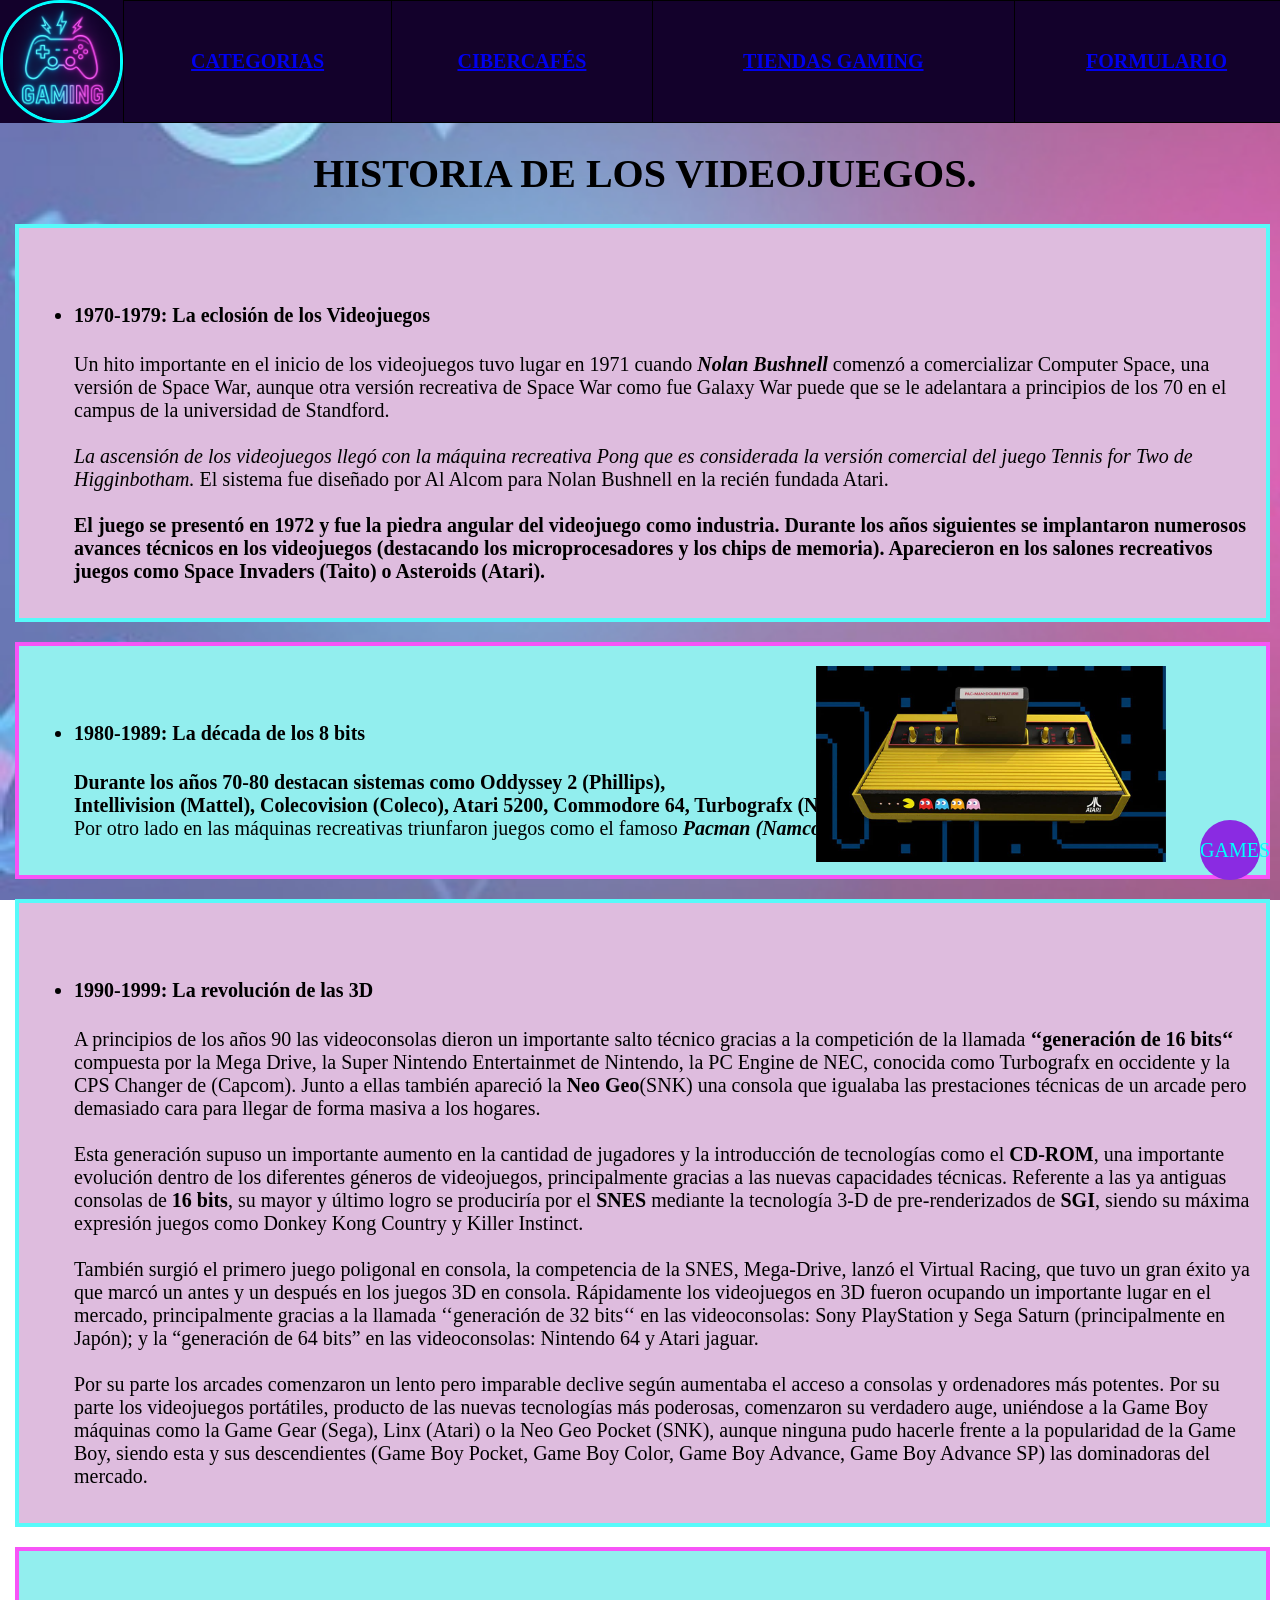
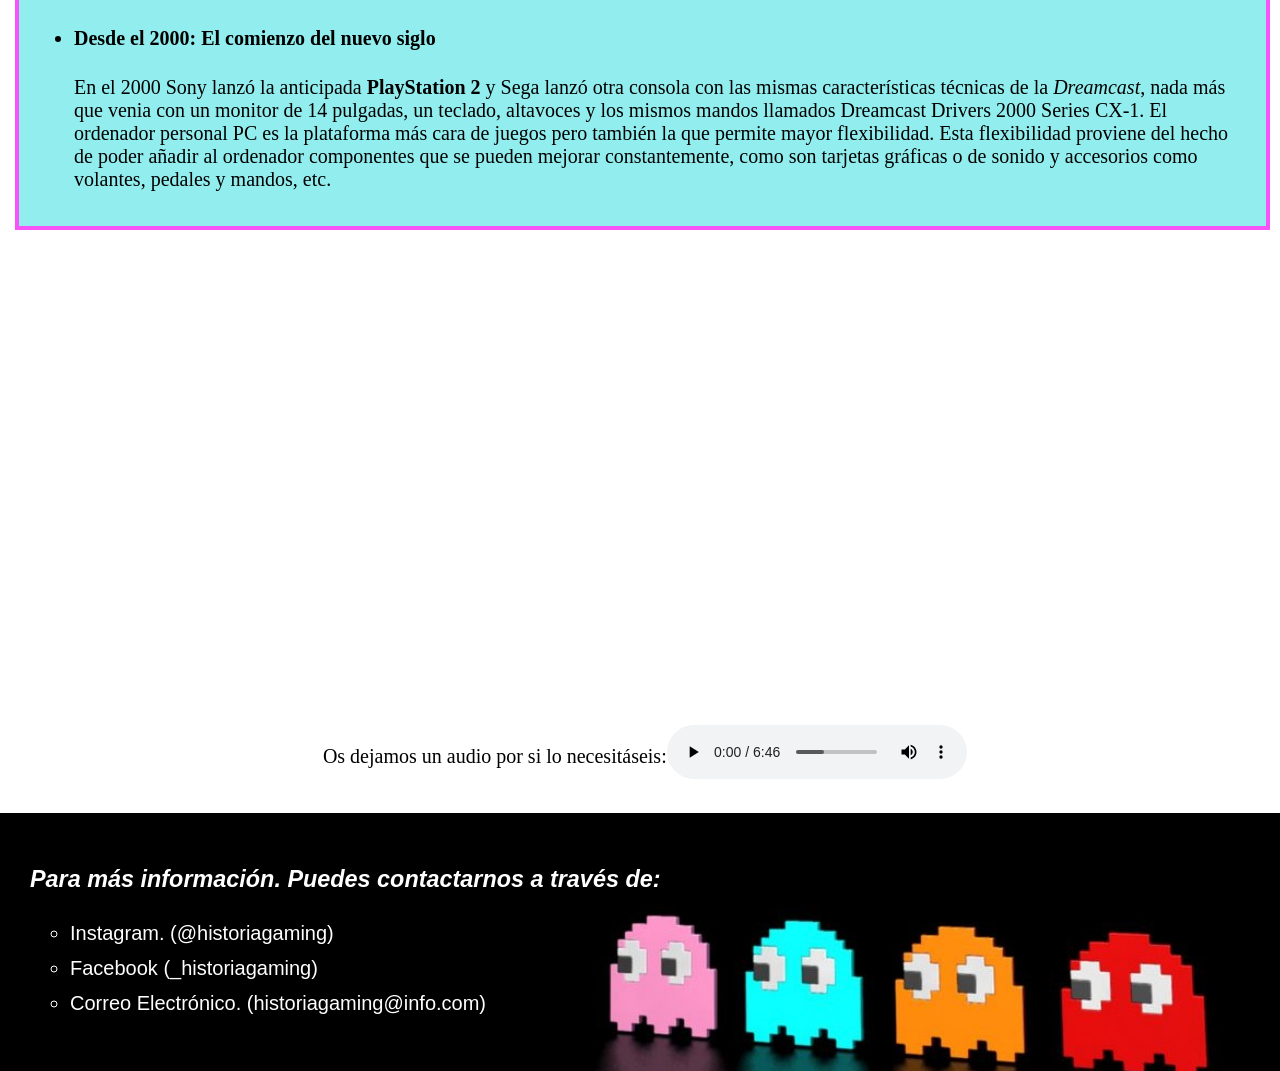
<file: index.html>
<!DOCTYPE html>
<html lang="es">
    <!--Aqui pongo la cabecera de la pagina que se llama videojuegos y le pongo un estilo para los bordes de las tablas las cuales luego en la estructura iremos utilizando de separador y
    que quede bonito-->
    <head>
        <meta charset="UTF-8">
        <meta name="viewport" content="width=device-widt">
        <title>Videojuegos</title>
        <style> table, th, td { /* Define el borde: 1 píxel, sólido,
        color negro */ border: 1px solid black; } table { /* Une los
        bordes de las celdas para un look limpio */ border-collapse:
        collapse; } </style>
        <link rel="stylesheet" href="estilos/estilos.css">
    </head>
    <body>
    <nav class="paginas"><!--Aqui en el nav voy poniendo los enlaces a las diferentes secciones de la pagina con tablas para que quede bonito-->
        <img src="/imagenes/logo.png" width="100" class="logo">
        <table>
        <tr>
            <th colspan="2" rowspan="2"><a href="categorias.html">CATEGORIAS</a><br></th>  
            <th colspan="2" rowspan="2"><a href="ciber.html">CIBERCAFÉS</a></th>
            <th colspan="2" rowspan="2"><a href="tiendasgaming.html">TIENDAS GAMING</a><br></th>  
            <th colspan="2" rowspan="2"><a href="formulario.html">FORMULARIO</a><br></th>  
        </tr>
        </table>
    </nav>

    <header>
        <h1>HISTORIA DE LOS VIDEOJUEGOS.</h1><!--Aqui pongo el titulo de la pagina con un header-->
    </header>

        <!--Y todo esto es un conjunto de texto con muchos separadores (br), sangrias(dd), negritas(b), cursivas(i)-->
    <section>
        <div class="tarjetas">
        <ul>
        <br><li><b>1970-1979: La eclosión de los Videojuegos</b></li>
        </ul>
        <dd><p>Un hito importante en el inicio de los videojuegos tuvo lugar en 1971 cuando <b><i>Nolan Bushnell</i></b> comenzó a comercializar Computer Space, una versión de Space War, aunque otra versión recreativa de Space War como fue Galaxy War puede que se le adelantara a principios de los 70 en el campus de la universidad de Standford.<br><br>
        <i>La ascensión de los videojuegos llegó con la máquina recreativa Pong que es considerada la versión comercial del juego Tennis for Two de Higginbotham.</i> El sistema fue diseñado por Al Alcom para Nolan Bushnell en la recién fundada Atari.<br><br>
        <b>El juego se presentó en 1972 y fue la piedra angular del videojuego como industria. Durante los años siguientes se implantaron numerosos avances técnicos en los videojuegos (destacando los microprocesadores y los chips de memoria). Aparecieron en los salones recreativos juegos como Space Invaders (Taito) o Asteroids (Atari).</b> </p></dd>
        </div>
        <div class="tarjetas">
        <ul>
        <br><li><b>1980-1989: La década de los 8 bits</b></li>
        </ul>
        <dd><p><b>Durante los años 70-80 destacan sistemas como Oddyssey 2 (Phillips),<br> Intellivision (Mattel), Colecovision (Coleco), Atari 5200, Commodore 64, Turbografx (NEC).</b> <br>Por otro lado en las máquinas recreativas triunfaron juegos como el famoso <i><b>Pacman (Namco).</b></i></p>
            <img src="/imagenes/Atari.jpg" width="350" id="imagen2"></dd>
            </div>
        </div>
        <div class="tarjetas">
        <ul><br><li><b>1990-1999: La revolución de las 3D</b></li></ul>
        <dd><p>A principios de los años 90 las videoconsolas dieron un importante salto técnico gracias a la competición de la llamada <b>‘‘generación de 16 bits‘‘</b> compuesta por la Mega Drive, la Super Nintendo Entertainmet de Nintendo, la PC Engine de NEC, conocida como Turbografx en occidente y la CPS Changer de (Capcom).
        Junto a ellas también apareció la <b>Neo Geo</b>(SNK) una consola que igualaba las prestaciones técnicas de un arcade pero demasiado cara para llegar de forma masiva a los hogares.<br><br>
        Esta generación supuso un importante aumento en la cantidad de jugadores y la introducción de tecnologías como el <b>CD-ROM</b>, una importante evolución dentro de los diferentes géneros de videojuegos, principalmente gracias a las nuevas capacidades técnicas.
        Referente a las ya antiguas consolas de <b>16 bits</b>, su mayor y último logro se produciría por el <b>SNES</b> mediante la tecnología 3-D de pre-renderizados de <b>SGI</b>, siendo su máxima expresión juegos como Donkey Kong Country y Killer Instinct.<br><br>
        También surgió el primero juego poligonal en consola, la competencia de la SNES, Mega-Drive, lanzó el Virtual Racing, que tuvo un gran éxito ya que marcó un antes y un después en los juegos 3D en consola.
        Rápidamente los videojuegos en 3D fueron ocupando un importante lugar en el mercado, principalmente gracias a la llamada ‘‘generación de 32 bits‘‘ en las videoconsolas: Sony PlayStation y Sega Saturn (principalmente en Japón); y la “generación de 64 bits” en las videoconsolas: Nintendo 64 y Atari jaguar.<br><br>
        Por su parte los arcades comenzaron un lento pero imparable declive según aumentaba el acceso a consolas y ordenadores más potentes.
        Por su parte los videojuegos portátiles, producto de las nuevas tecnologías más poderosas, comenzaron su verdadero auge, uniéndose a la Game Boy máquinas como la Game Gear (Sega), Linx (Atari) o la Neo Geo Pocket (SNK), aunque ninguna pudo hacerle frente a la popularidad de la Game Boy, siendo esta y sus descendientes (Game Boy Pocket, Game Boy Color, Game Boy Advance, Game Boy Advance SP) las dominadoras del mercado.</p></dd>
        </div>
        <div class="tarjetas">
        <ul><br><li><b>Desde el 2000: El comienzo del nuevo siglo</b></li></ul>
        <dd><p>En el 2000 Sony lanzó la anticipada <b>PlayStation 2</b> y Sega lanzó otra consola con las mismas características técnicas de la <i>Dreamcast</i>, nada más que venia con un monitor de 14 pulgadas, un teclado, altavoces y los mismos mandos llamados Dreamcast Drivers 2000 Series CX-1.
        El ordenador personal PC es la plataforma más cara de juegos pero también la que permite mayor flexibilidad.
        Esta flexibilidad proviene del hecho de poder añadir al ordenador componentes que se pueden mejorar constantemente, como son tarjetas gráficas o de sonido y accesorios como volantes, pedales y mandos, etc.</p></dd>
        </div>
        <!--Aqui pongo un video de enlace externo-->
        <div class="video">
            <iframe width="783" height="440" src="https://www.youtube.com/embed/KRRfb-pSZy8" title="Historia de los Videojuegos (1972-1983) Parte I" frameborder="0" allow="accelerometer; autoplay; clipboard-write; encrypted-media; gyroscope; picture-in-picture; web-share" referrerpolicy="strict-origin-when-cross-origin" allowfullscreen></iframe><br>
        </div>  
        <div class="audio">  
            <p>Os dejamos un audio por si lo necesitáseis: </p>
        <!--Y aqui pongo un audio mp3 para descagar o escuchar con el formato controls para que se pueda reproducir cuando quieras en la pagina dandole clic-->
            <audio src="media/Historia-de-los-Videojuegos-AU.mp3" controls></audio>
        </div>
    </section>
      
    <!--Finalmente pongo un footer con informacion de contacto-->
    <footer>
        <h3><i>Para más información. Puedes contactarnos a través de:</i></h3>
        <ul type="circle">
            <li>Instagram. (@historiagaming)</li>
            <li>Facebook (_historiagaming)</li> 
            <li>Correo Electrónico. (historiagaming@info.com)</li>
        </ul>
    </footer>
    <!--Aqui solo ponemos un boton que se despalza solo con la pagina a la derecha de 'GAMES'-->  
    <div class="boton">GAMES</div>
    </body>
</html>
</file>
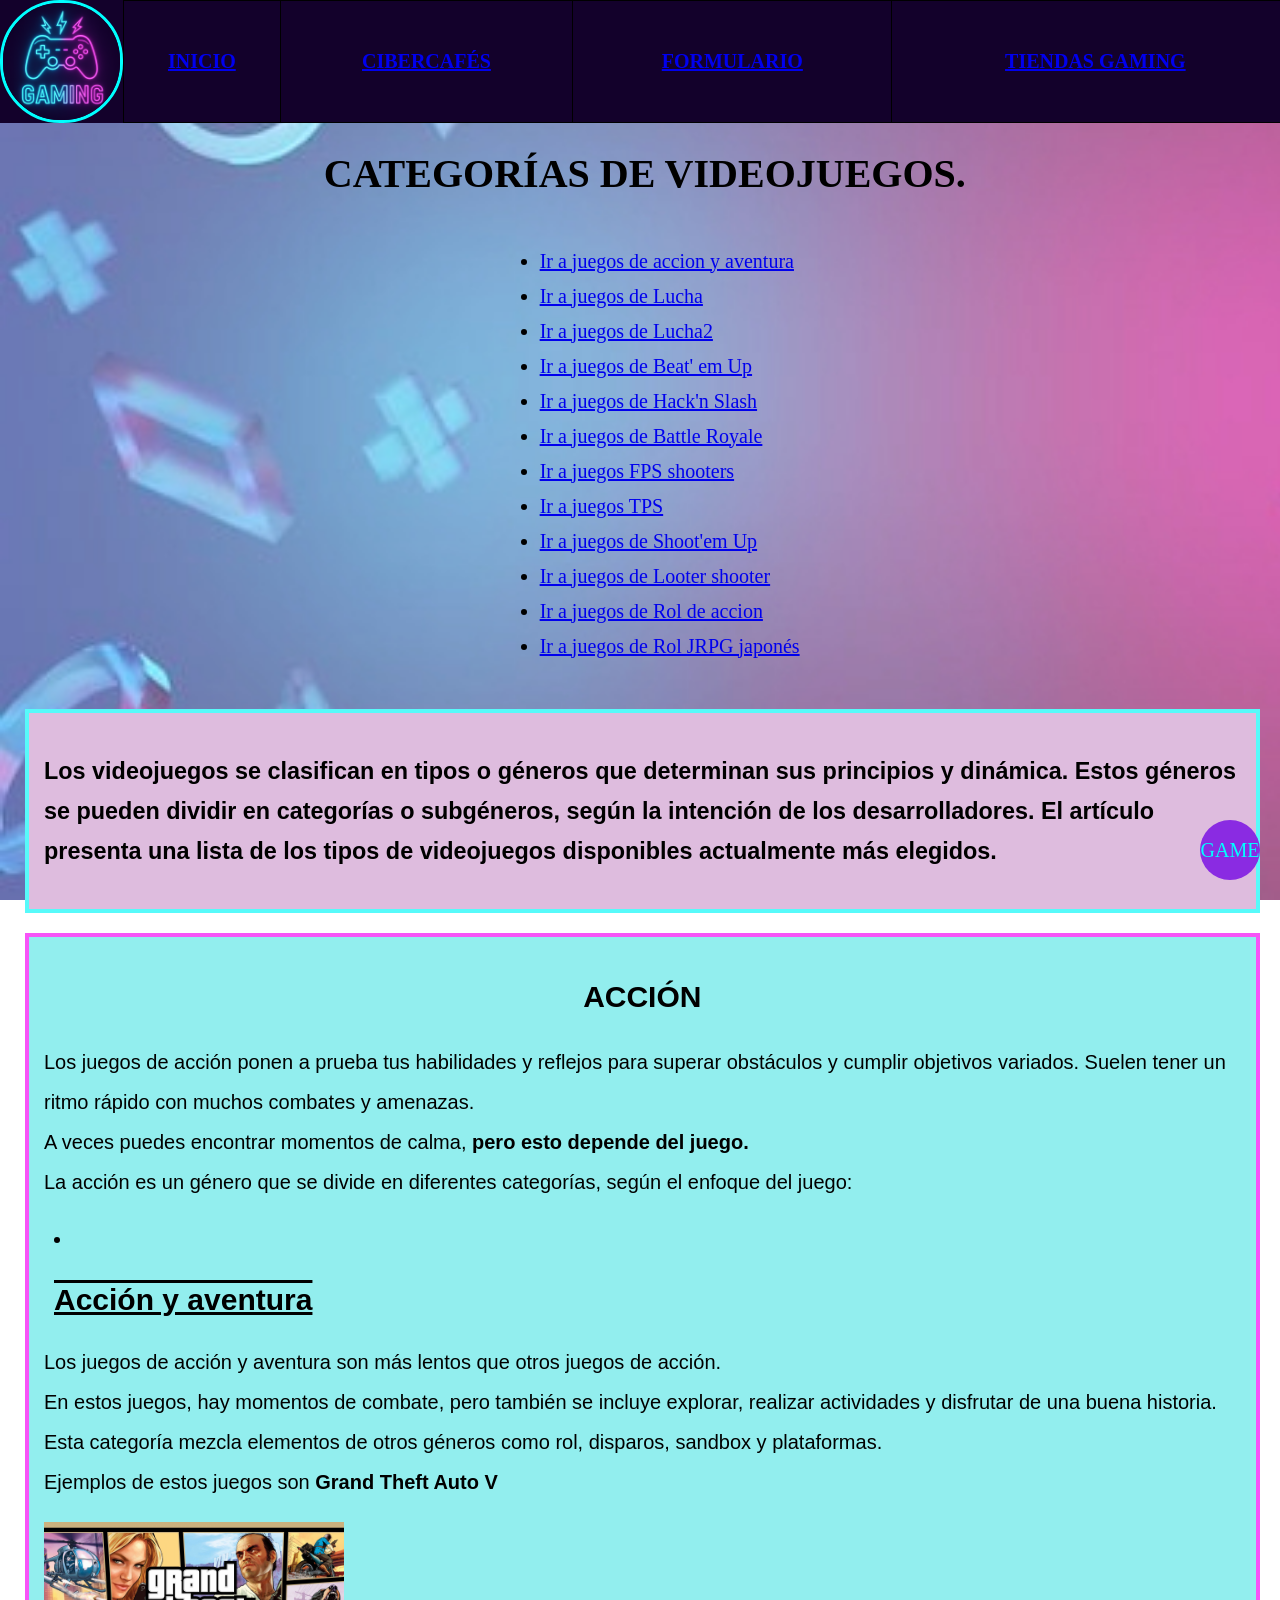
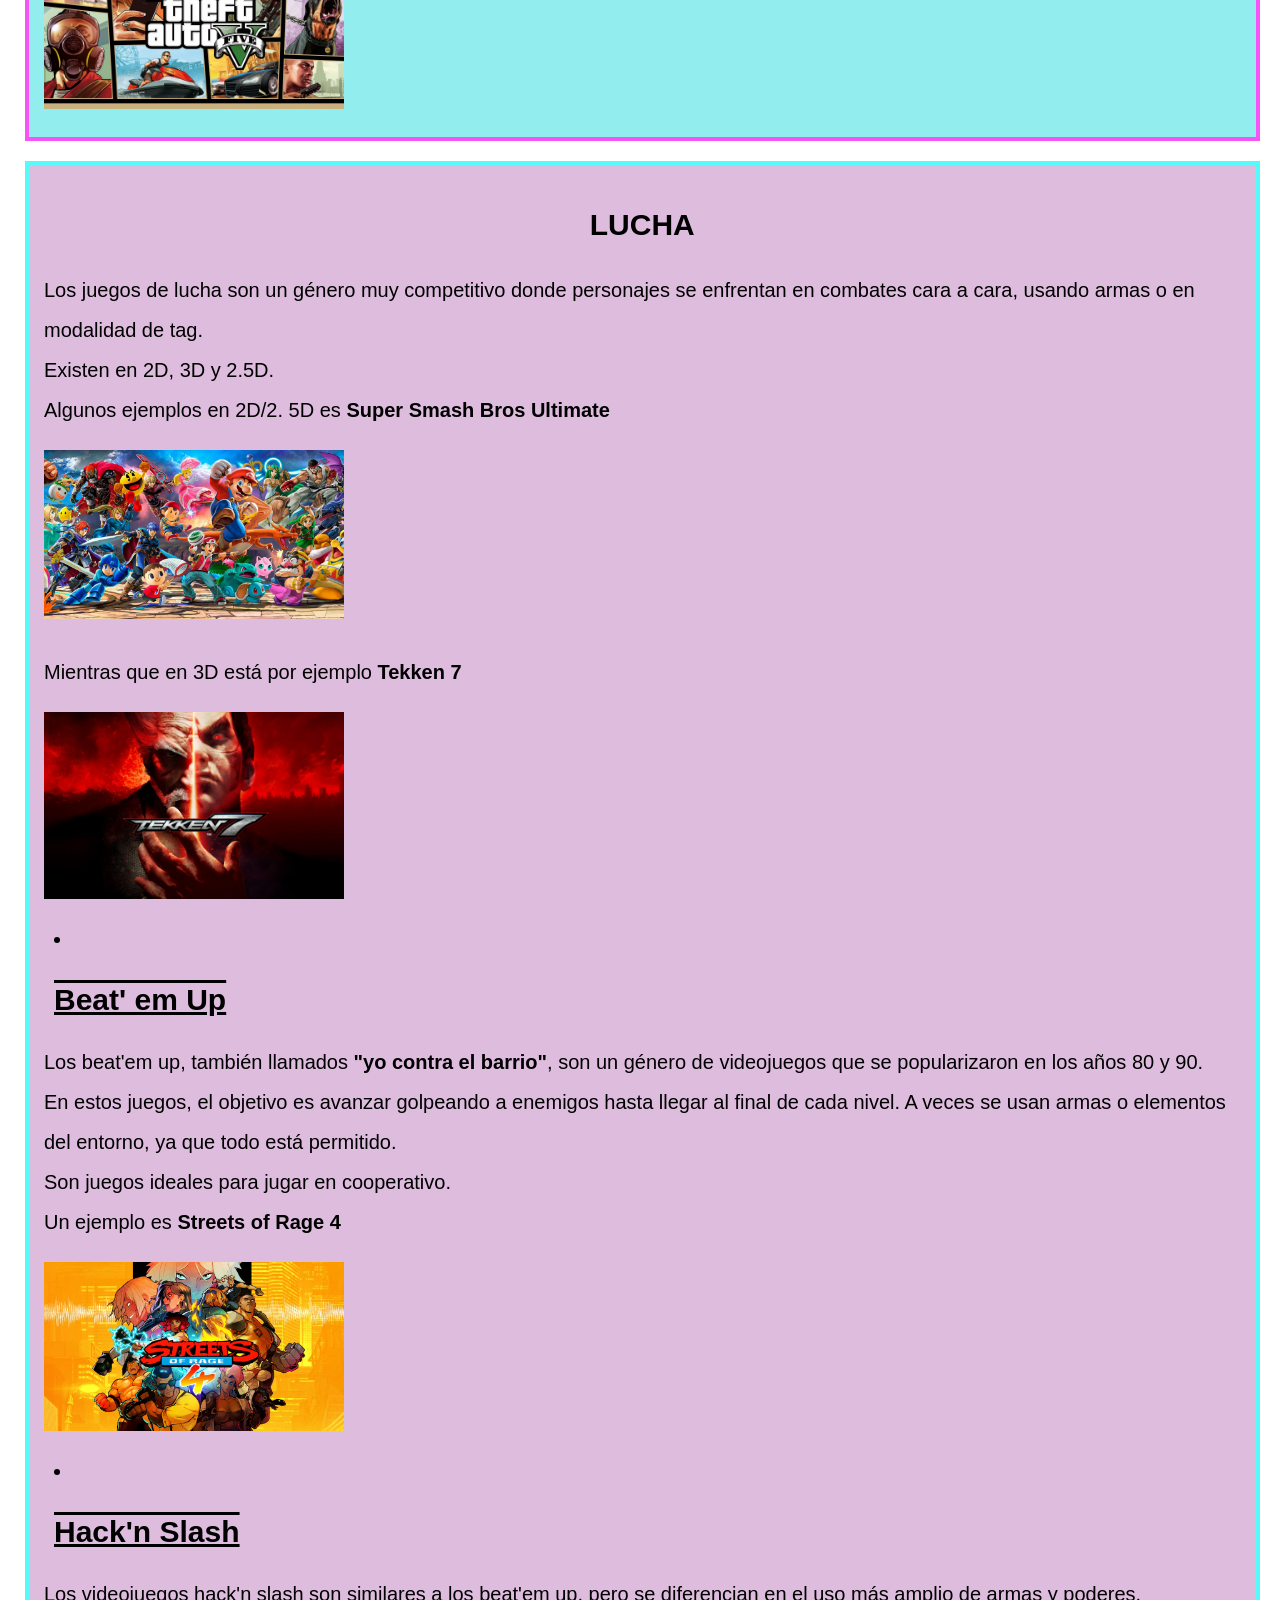
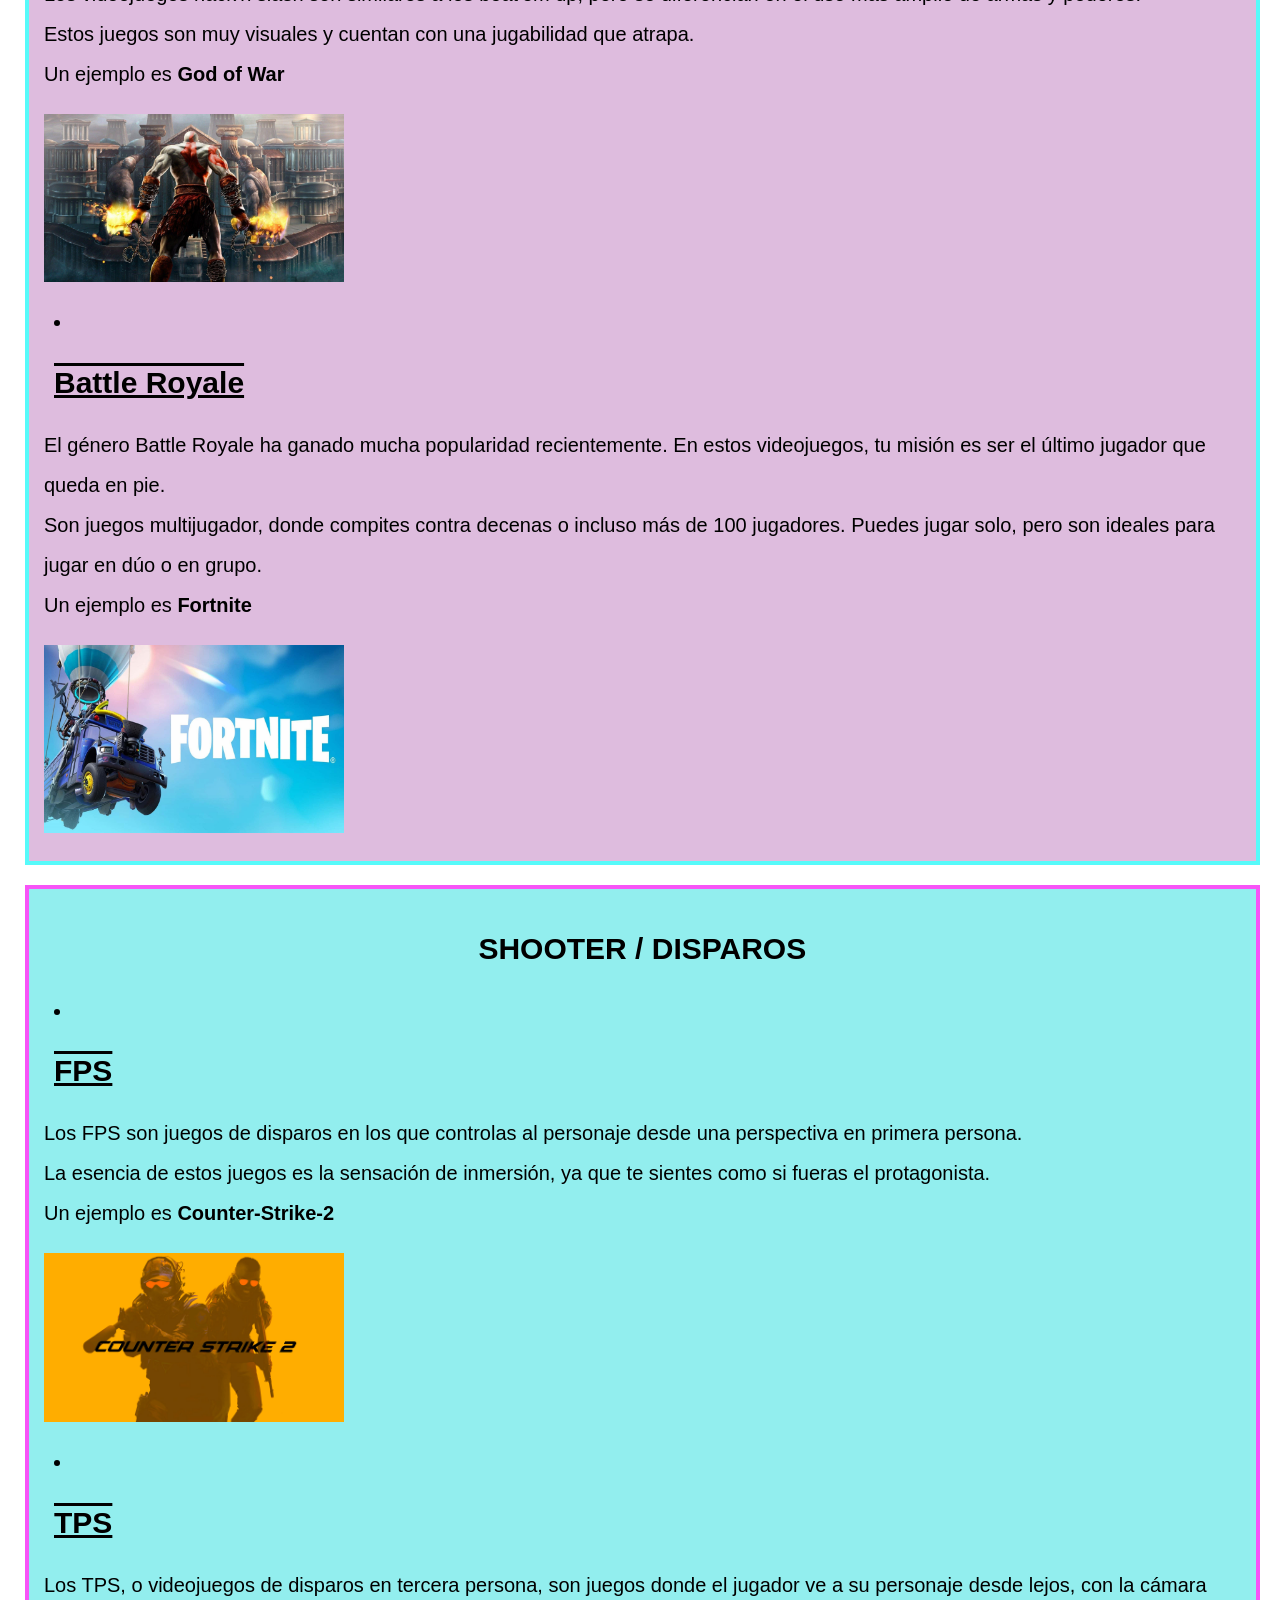
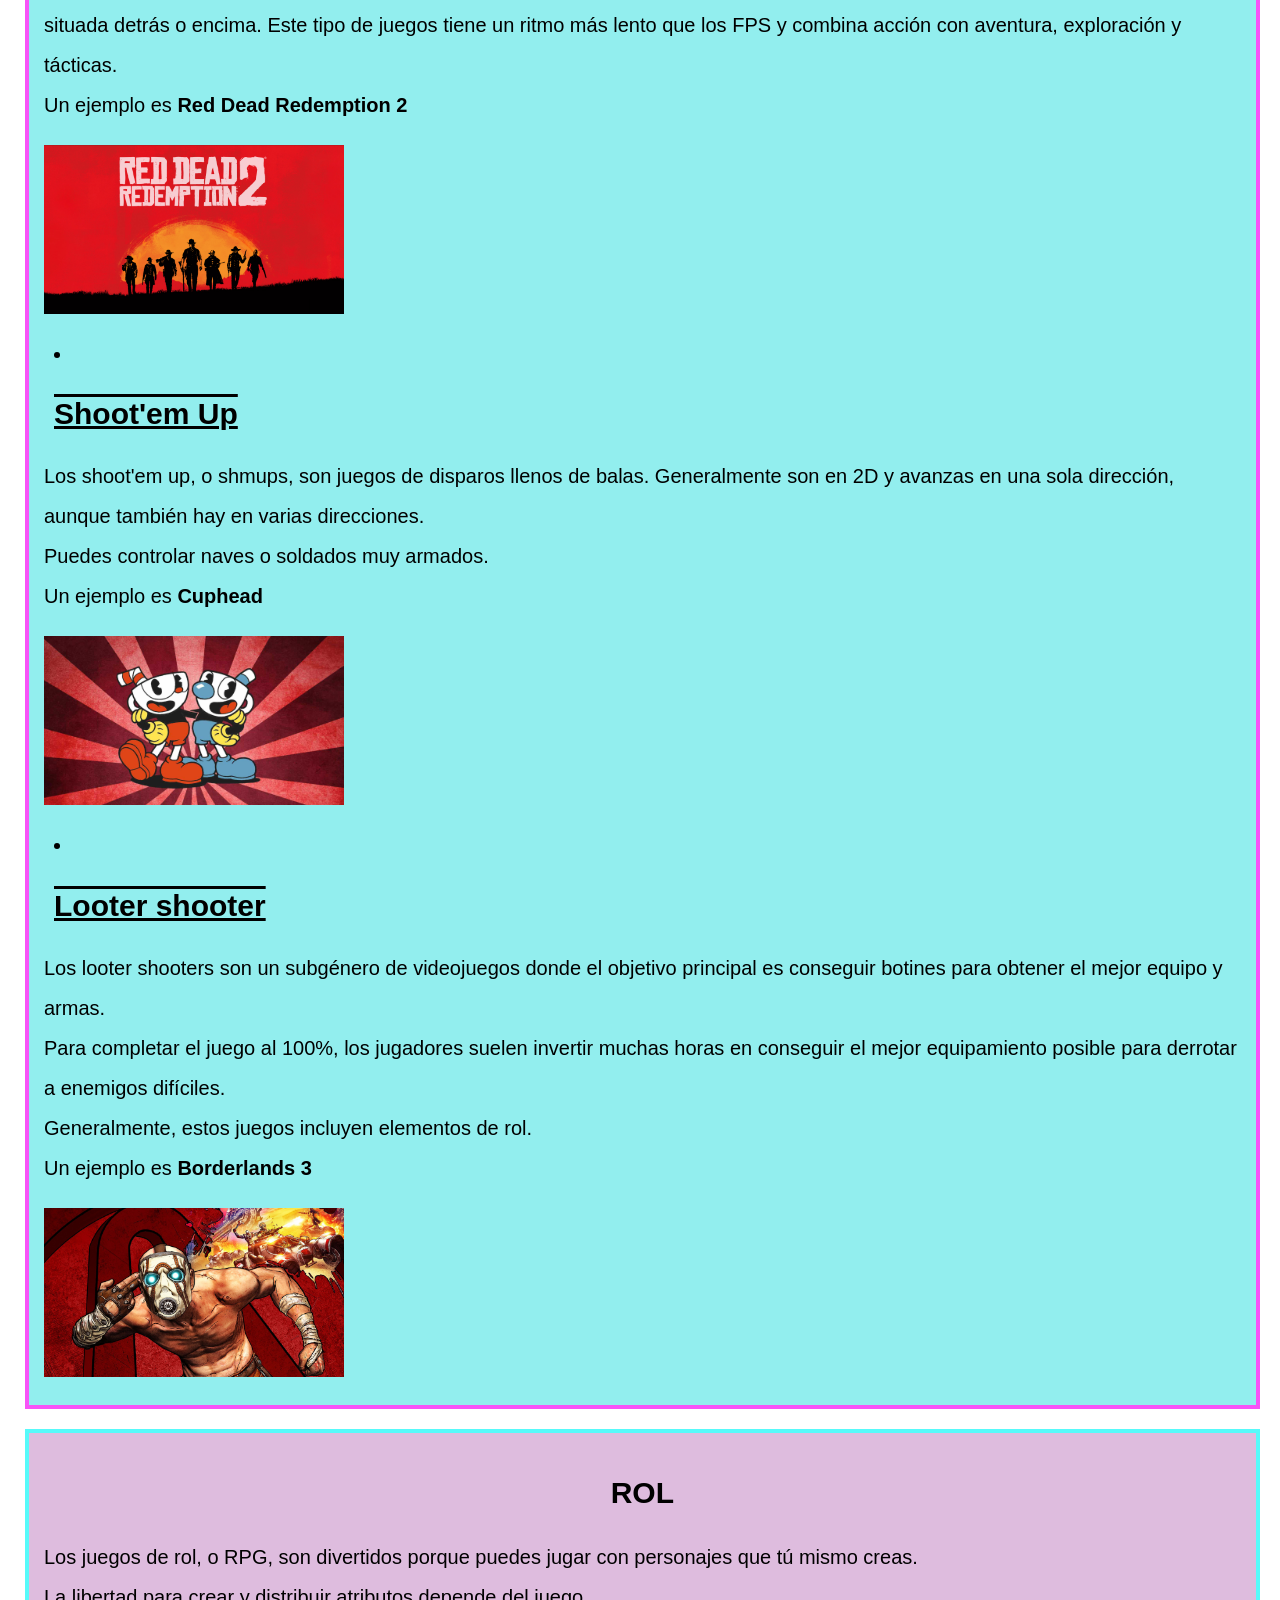
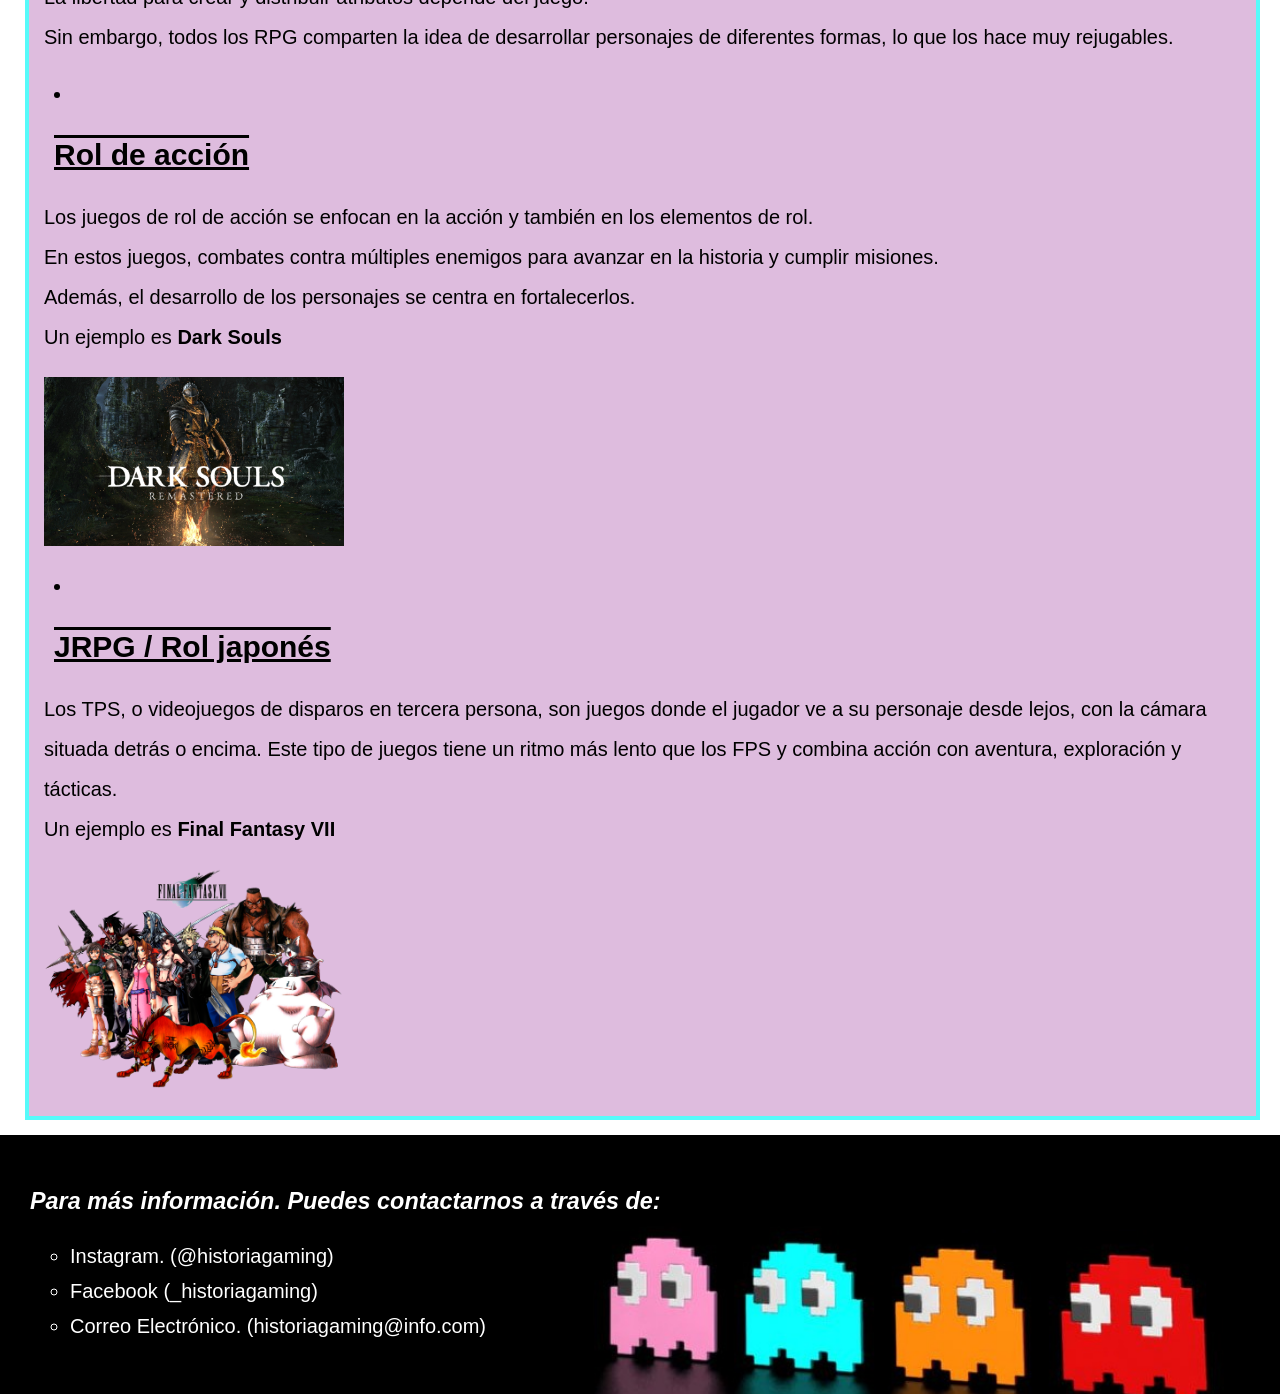
<file: categorias.html>
<!DOCTYPE html>
<html lang="es">
    <head>
        <meta charset="UTF-8">
        <meta name="viewport" content="width=device-widt">
        <title>Categorias de Videojuegos</title>
        <style> table, th, td { /* Define el borde: 1 píxel, sólido,
        color negro */ border: 1px solid black; } table { /* Une los
        bordes de las celdas para un look limpio */ border-collapse:
        collapse; } </style>
        <link rel="stylesheet" href="estilos/estilos.css">
    </head>
    <body>

    <nav class="paginas">
        <img src="/imagenes/logo.png" width="100" alt="logo" class="logo">
        <table><!--Apartir de aqui escribo los enlaces a diferentes sitios de la pagina-->
        <tr>
            <th colspan="2" rowspan="2"><a href="index.html">INICIO</a></th>
            <th colspan="2" rowspan="2"><a href="ciber.html">CIBERCAFÉS</a><br></th> 
            <th colspan="2" rowspan="2"><a href="formulario.html">FORMULARIO</a><br></th>  
            <th colspan="2" rowspan="2"><a href="tiendasgaming.html">TIENDAS GAMING</a><br></th>   
        </tr>
        </table>
    </nav>

    <header>
        <h1>CATEGORÍAS DE VIDEOJUEGOS.</h1>
    </header>
    
    <nav class="mismapagina">
        <ul><!--Todo esto son los tipos de videojuegos que voy a poner con sus diferentes enlaces mediante las imagenes y tambien una seccion para ir directamente-->
            <li><a href="#GTA V">Ir a juegos de accion y aventura</a></li>
            <li><a href="#smash">Ir a juegos de Lucha</a></li>
            <li><a href="#tekken7">Ir a juegos de Lucha2</a></li>
            <li><a href="#street">Ir a juegos de Beat' em Up</a></li>
            <li><a href="#God_of_War">Ir a juegos de Hack'n Slash</a></li>
            <li><a href="#fortnite">Ir a juegos de Battle Royale</a></li>
            <li><a href="#Counter-Strike-2">Ir a juegos FPS shooters</a></li>
            <li><a href="#red_dead_2">Ir a juegos TPS</a></li>
            <li><a href="#cuphead">Ir a juegos de Shoot'em Up</a></li>
            <li><a href="#borderlands_3">Ir a juegos de Looter shooter</a></li>
            <li><a href="#Dark Souls">Ir a juegos de Rol de accion</a></li>
            <li><a href="#Final Fantasy VII">Ir a juegos de Rol JRPG japonés</a></li>
        </ul>
    </nav>
    <section>
        <div class="contenido">
            <div class="tarjetas">
    <!--Apartir de aqui escribo el html con sus titulos, parrafos y enlaces en las imagenes para dichos juego-->          
            <h3>Los videojuegos se clasifican en tipos o géneros que determinan sus principios y dinámica. 
            Estos géneros se pueden dividir en categorías o subgéneros, según la intención de los desarrolladores. 
            El artículo presenta una lista de los tipos de videojuegos disponibles actualmente más elegidos.
            </h3>
            </div>
            <div class="tarjetas">
            <h1 id="titulo">ACCIÓN</h1>
            <p id="GTA V">Los juegos de acción ponen a prueba tus habilidades y reflejos para superar obstáculos y cumplir objetivos variados. 
            Suelen tener un ritmo rápido con muchos combates y amenazas.<br> 
            A veces puedes encontrar momentos de calma,<b> pero esto depende del juego.</b><br>
            La acción es un género que se divide en diferentes categorías, según el enfoque del juego:</p>
            <li id="subgenero"><h2>Acción y aventura</h2></li>
            <p>Los juegos de acción y aventura son más lentos que otros juegos de acción.<br> 
            En estos juegos, hay momentos de combate, pero también se incluye explorar, realizar actividades y disfrutar de una buena historia.<br> 
            Esta categoría mezcla elementos de otros géneros como rol, disparos, sandbox y plataformas.<br> 
            Ejemplos de estos juegos son <b>Grand Theft Auto V</b></p>
            <a href="https://www.rockstargames.com/gta-v"><!-- Aqui es un ejemplo a la imagen de gta5 le añado que pueda ser clikeada para ir a su pagina oficial y asi con todas-->
            <img src="/imagenes/gta5.jpg" width="300">
            </a><br>
            </div>
            <div class="tarjetas">
            <h1 id="titulo">LUCHA</h1>
            <p>Los juegos de lucha son un género muy competitivo donde personajes se enfrentan en combates cara a cara, usando armas o en modalidad de tag.<br> 
            Existen en 2D, 3D y 2.5D.<br> 
            Algunos ejemplos en 2D/2. 5D es <b>Super Smash Bros Ultimate</b><br></p>
            <a href="https://www.smashbros.com/es_ES/" id="smash">
            <img src="/imagenes/smash.jpg" width="300" alt="smash"><br>
            </a>
            <p id="tekken7">Mientras que en 3D está por ejemplo <b>Tekken 7</b></p>
            <a href="https://es.bandainamcoent.eu/tekken/tekken-7">
            <img src="/imagenes/tekken7.jpg" width="300" alt="tekken7"><br>
            </a>
            <li id="subgenero"><h2>Beat' em Up</h2></li>
            <p id="street">Los beat'em up, también llamados <b>"yo contra el barrio"</b>, son un género de videojuegos que se popularizaron en los años 80 y 90.<br> 
            En estos juegos, el objetivo es avanzar golpeando a enemigos hasta llegar al final de cada nivel.
            A veces se usan armas o elementos del entorno, ya que todo está permitido.<br> 
            Son juegos ideales para jugar en cooperativo.<br>
            Un ejemplo es <b>Streets of Rage 4</b></p>
            <a href="https://www.streets4rage.com/">
            <img src="/imagenes/street.jpg" width="300" alt="street"><br>
            </a>
            <li id="subgenero"><h2>Hack'n Slash</h2></li>
            <p id="God_of_War">Los videojuegos hack'n slash son similares a los beat'em up, pero se diferencian en el uso más amplio de armas y poderes.<br> 
            Estos juegos son muy visuales y cuentan con una jugabilidad que atrapa.<br>
            Un ejemplo es <b>God of War</b></p>
            <a href="https://store.steampowered.com/app/1593500/God_of_War/">
            <img src="/imagenes/god.jpg" width="300" alt="God_of_War"><br>
            </a>
            <li id="subgenero"><h2>Battle Royale</h2></li>
            <p id="fortnite">El género Battle Royale ha ganado mucha popularidad recientemente. 
            En estos videojuegos, tu misión es ser el último jugador que queda en pie.<br> 
            Son juegos multijugador, donde compites contra decenas o incluso más de 100 jugadores. 
            Puedes jugar solo, pero son ideales para jugar en dúo o en grupo.<br>
            Un ejemplo es <b>Fortnite</b></p>
            <a href="https://www.fortnite.com/?lang=es-ES">
            <img src="/imagenes/fortnite.jpg" width="300" alt="fortnite"><br>
            </a>
            </div>
            <div class="tarjetas">
            <h1 id="titulo">SHOOTER / DISPAROS</h1>
            <li id="subgenero"><h2>FPS</h2></li>
            <p id="Counter-Strike-2">Los FPS son juegos de disparos en los que controlas al personaje desde una perspectiva en primera persona.<br> 
            La esencia de estos juegos es la sensación de inmersión, ya que te sientes como si fueras el protagonista.<br>
            Un ejemplo es <b>Counter-Strike-2</b></p>
            <a href="https://www.counter-strike.net/home?l=spanish">
            <img src="/imagenes/Counter-Strike-2.jpg" width="300" alt="Counter-Strike-2"><br>
            </a>
            <li id="subgenero"><h2>TPS</h2></li>
            <p id="red_dead_2">Los TPS, o videojuegos de disparos en tercera persona, son juegos donde el jugador ve a su personaje desde lejos, con la cámara situada detrás o encima. 
            Este tipo de juegos tiene un ritmo más lento que los FPS y combina acción con aventura, exploración y tácticas.<br>
            Un ejemplo es <b>Red Dead Redemption 2</b></p>
            <a href="https://www.rockstargames.com/reddeadredemption2/">
            <img src="/imagenes/red_dead_2.jpg" width="300" alt="red_dead_2"><br>
            </a>
            <li id="subgenero"><h2>Shoot'em Up</h2></li>
            <p id="cuphead">Los shoot'em up, o shmups, son juegos de disparos llenos de balas. 
            Generalmente son en 2D y avanzas en una sola dirección, aunque también hay en varias direcciones.<br> 
            Puedes controlar naves o soldados muy armados.<br>
            Un ejemplo es <b>Cuphead</b></p>
            <a href="https://store.steampowered.com/app/268910/Cuphead/">
            <img src="/imagenes/cuphead.jpg" width="300" alt="cuphead"><br>
            </a>
            <li id="subgenero"><h2>Looter shooter</h2></li>
            <p id="Borderlands_3">Los looter shooters son un subgénero de videojuegos donde el objetivo principal es conseguir botines para obtener el mejor equipo y armas.<br> 
            Para completar el juego al 100%, los jugadores suelen invertir muchas horas en conseguir el mejor equipamiento posible para derrotar a enemigos difíciles.<br> 
            Generalmente, estos juegos incluyen elementos de rol.<br>
            Un ejemplo es <b>Borderlands 3</b></p>
            <a href="https://store.steampowered.com/app/397540/Borderlands_3/">
            <img src="/imagenes/borderlands_3.jpg" width="300" alt="borderlands_3"><br>
            </a>
            </div>
            <div class="tarjetas">
            <h1 id="titulo">ROL</h1>
            <p>Los juegos de rol, o RPG, son divertidos porque puedes jugar con personajes que tú mismo creas.<br> 
            La libertad para crear y distribuir atributos depende del juego.<br> 
            Sin embargo, todos los RPG comparten la idea de desarrollar personajes de diferentes formas, lo que los hace muy rejugables.</p>
            <li id="subgenero"><h2>Rol de acción</h2></li>
            <p id="Dark Souls">Los juegos de rol de acción se enfocan en la acción y también en los elementos de rol.<br> 
            En estos juegos, combates contra múltiples enemigos para avanzar en la historia y cumplir misiones.<br> 
            Además, el desarrollo de los personajes se centra en fortalecerlos.<br>
            Un ejemplo es <b>Dark Souls</b></p>
            <a href="https://es.bandainamcoent.eu/dark-souls/dark-souls">
            <img src="/imagenes/dark-souls.jpg" width="300" alt="Dark Souls"><br>
            </a>
            <li id="subgenero"><h2>JRPG / Rol japonés</h2></li>
            <p id="Final Fantasy VII">Los TPS, o videojuegos de disparos en tercera persona, son juegos donde el jugador ve a su personaje desde lejos, con la cámara situada detrás o encima. 
            Este tipo de juegos tiene un ritmo más lento que los FPS y combina acción con aventura, exploración y tácticas.<br>
            Un ejemplo es <b>Final Fantasy VII</b></p>
            <a href="https://ffvii.square-enix-games.com/es">
            <img src="/imagenes/final fantasyy vii.png" width="300" alt="Final Fantasy VII"><br>
            </a>
            </div>
        </div>
    </section>
    <footer><!--Siempre acabamos con un footer-->
        <h3><i>Para más información. Puedes contactarnos a través de:</i></h3>
        <ul type="circle">
            <li>Instagram. (@historiagaming)</li>
            <li>Facebook (_historiagaming)</li> 
            <li>Correo Electrónico. (historiagaming@info.com)</li>
        </ul>
    </footer>
     <div class="boton">GAME</div>
    </body>
</html>
</file>
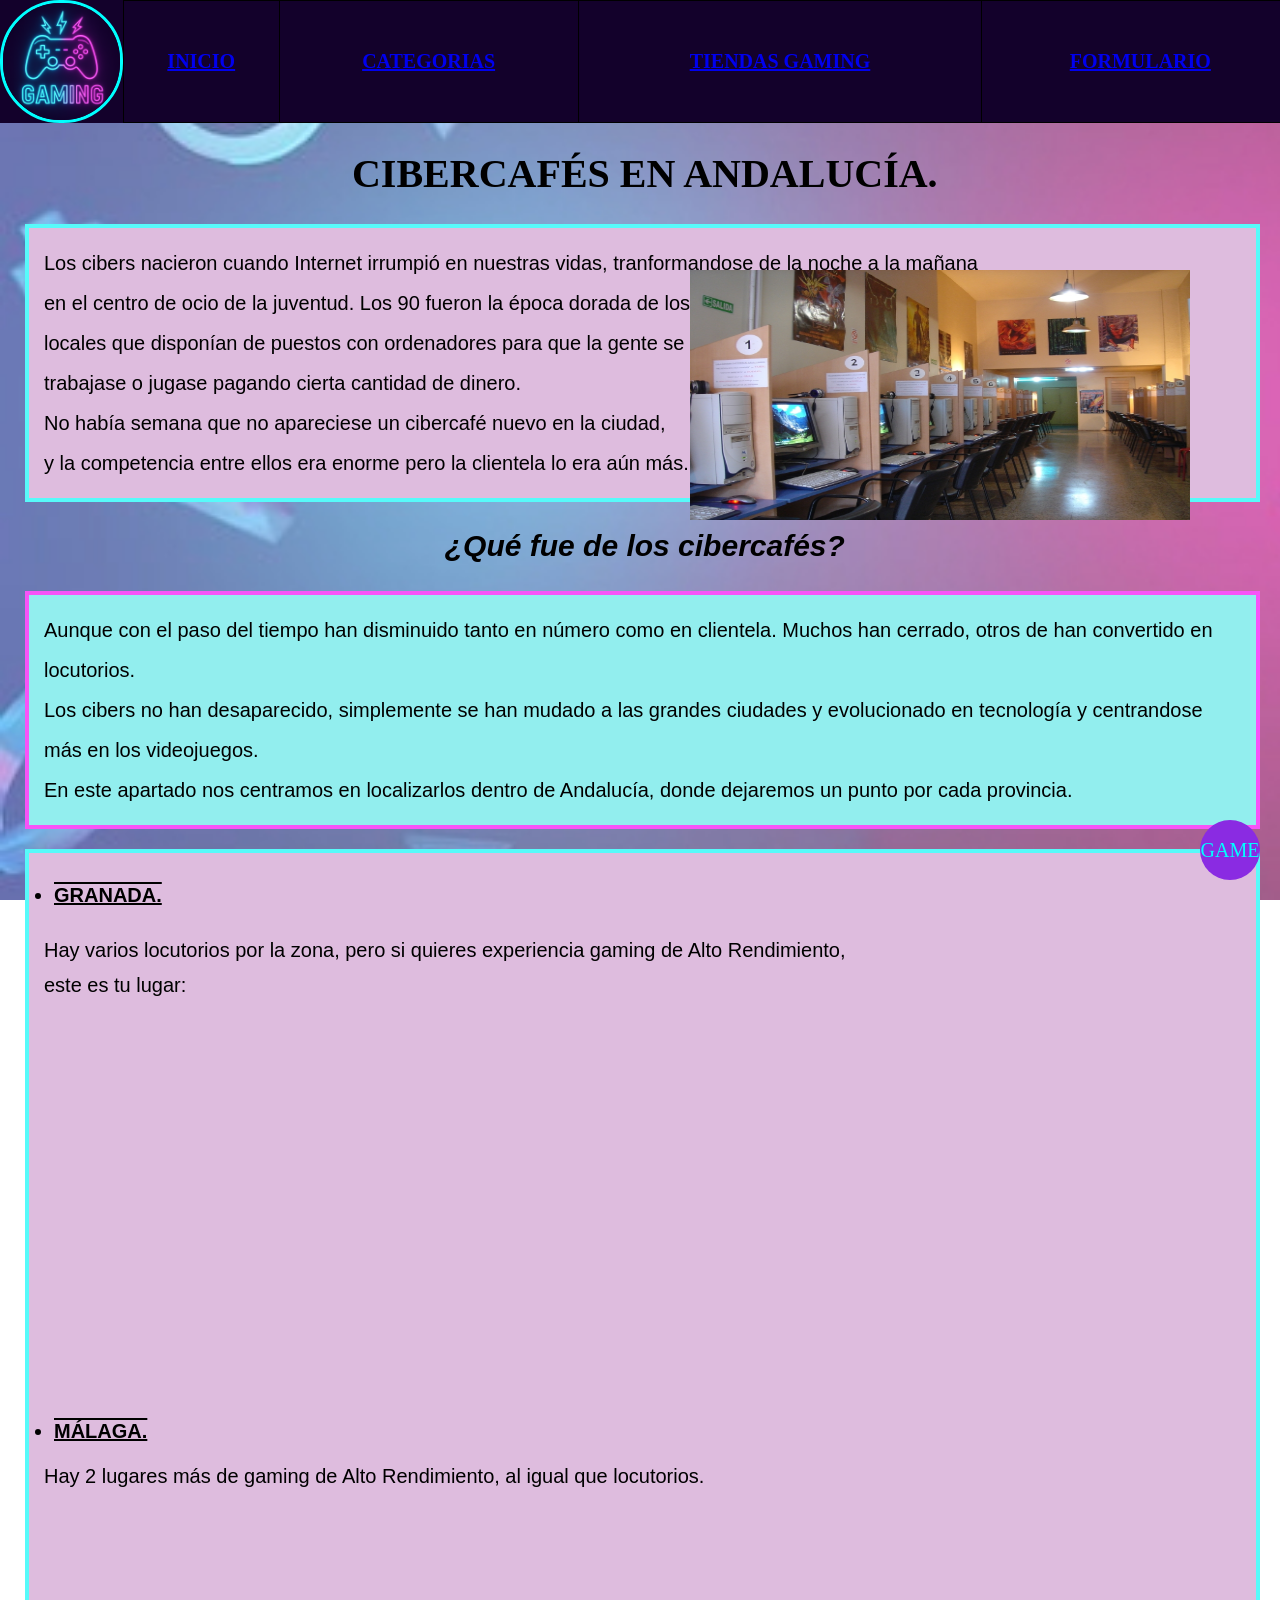
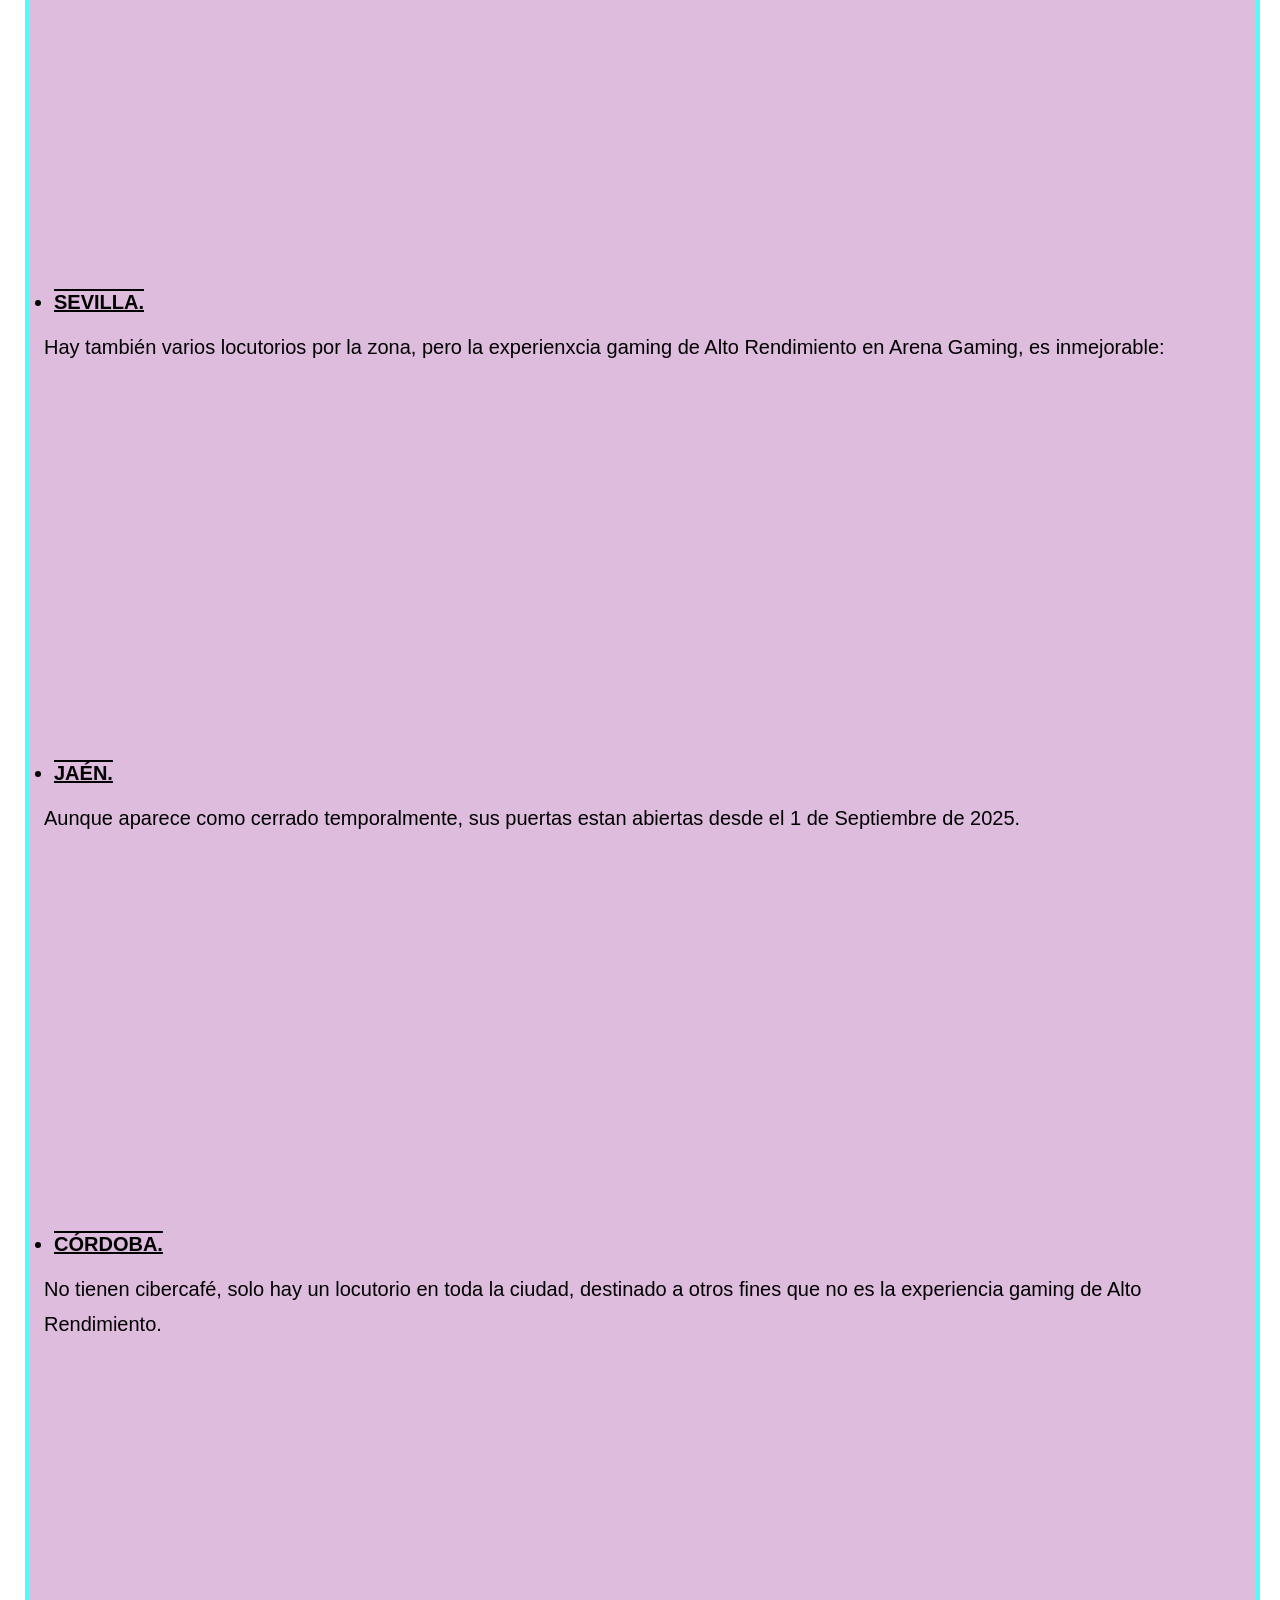
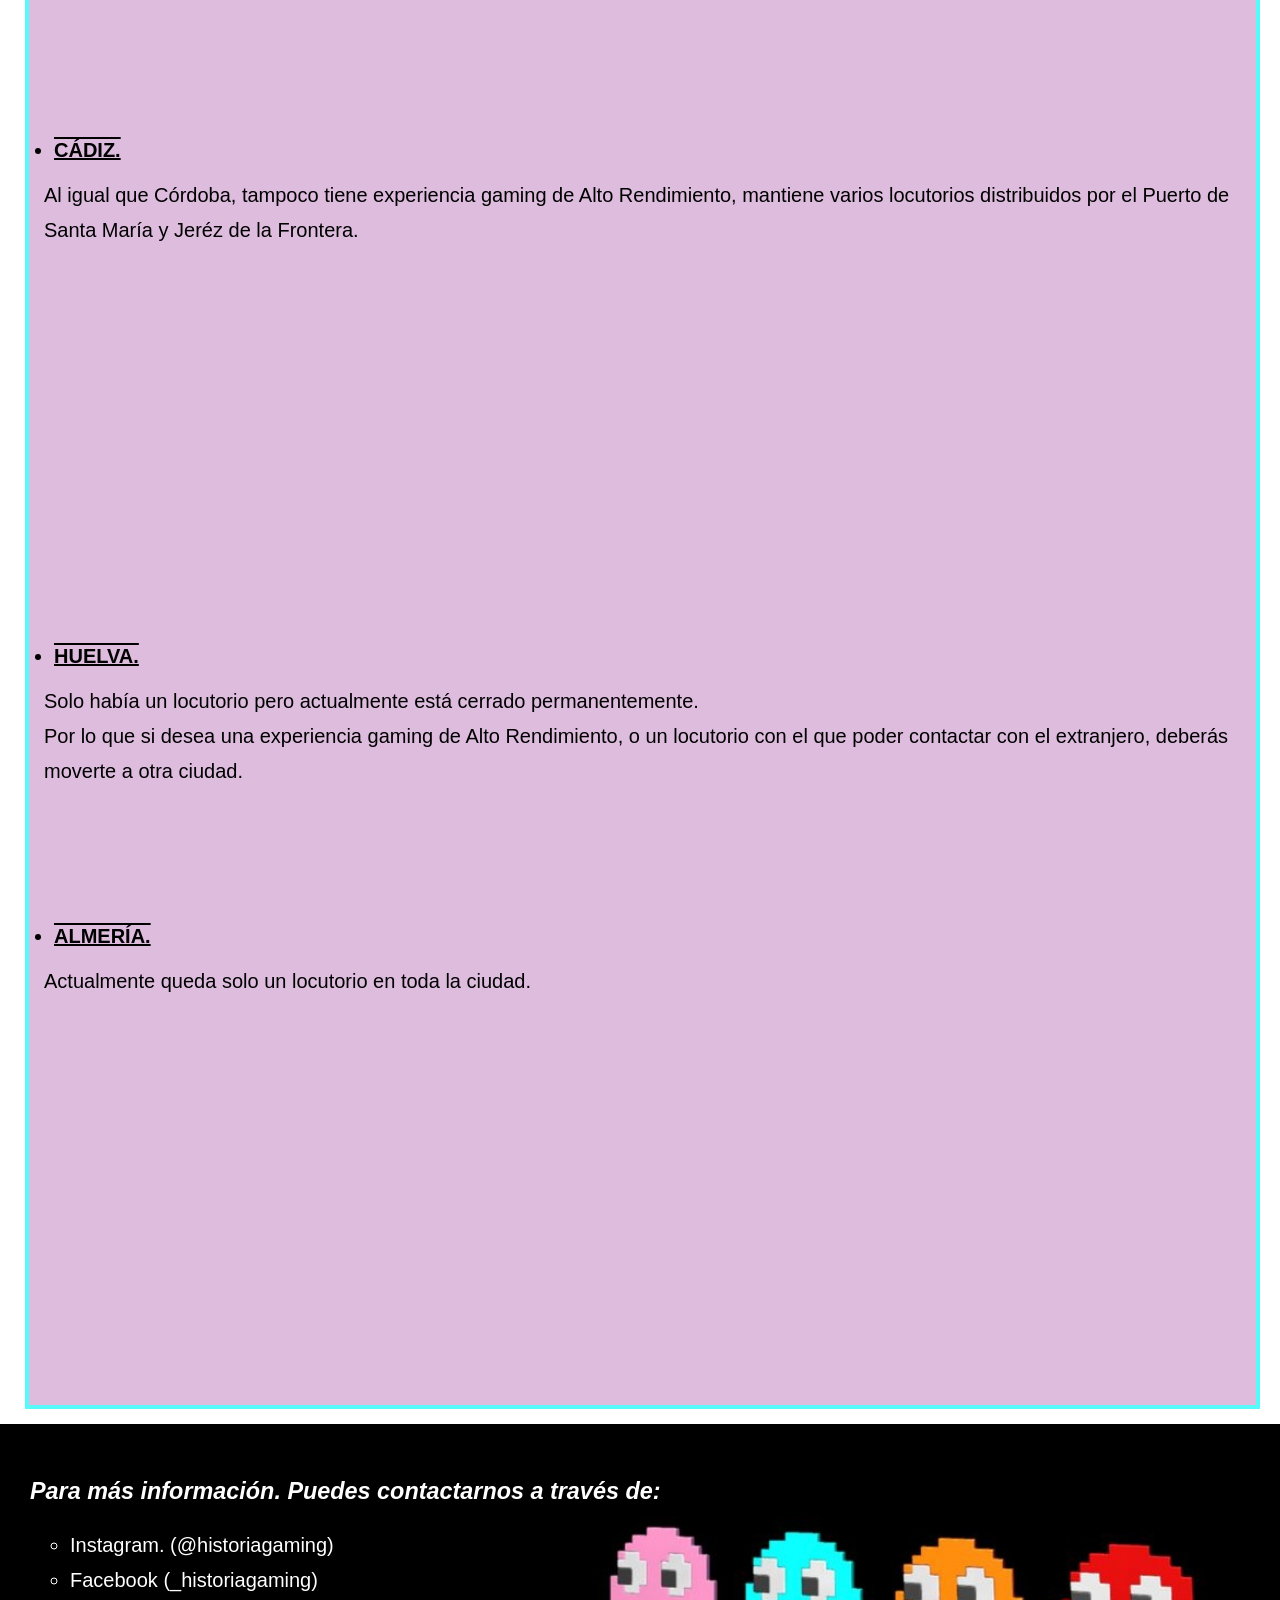
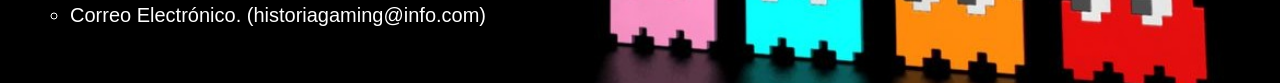
<file: Ciber.html>
<!DOCTYPE html>
<html lang="es">
    <head>
        <meta charset="UTF-8">
        <meta name="viewport" content="width=device-widt">
        <title>Cibercafés Andalucía</title>
        <style> table, th, td { /* Define el borde: 1 píxel, sólido,
        color negro */ border: 1px solid black; } table { /* Une los
        bordes de las celdas para un look limpio */ border-collapse:
        collapse; } </style>
        <link rel="stylesheet" href="estilos/estilos.css">
    </head> 
    <body>
    <nav class="paginas">
        <img src="/imagenes/logo.png" width="100" alt="logo" class="logo">
        <table>
            <tr>
                <th colspan="2" rowspan="2"><a href="index.html">INICIO</a></th>
                <th colspan="2" rowspan="2"><a href="categorias.html">CATEGORIAS</a><br></th> 
                <th colspan="2" rowspan="2"><a href="tiendasgaming.html">TIENDAS GAMING</a><br></th>   
                <th colspan="2" rowspan="2"><a href="formulario.html">FORMULARIO</a><br></th>  
            </tr>
<!--Brevemente explicamos la evolución que ha tenido a lo largo de los años los cibercafés/locutorios/ciber gaming de Alto Rendimiento.
Añadiremos un encabezado pricipal, párrafos, una imagen, un encabezado secundario, negritas y cursivas.-->
        </table>
    </nav>

    <header>
        <title>Videojuegos</title>
        <h1>CIBERCAFÉS EN ANDALUCÍA.</h1>
    </header></dd>
    
    <section>
        <div class="contenido">
        <p class="tarjetas">Los cibers nacieron cuando Internet irrumpió en nuestras vidas, tranformandose de la noche a la mañana <br>
        en el centro de ocio de la juventud. Los 90 fueron la época dorada de los cibercafés,<br>
        locales que disponían de puestos con ordenadores para que la gente se conectase,<br>
        trabajase o jugase pagando cierta cantidad de dinero.<br>
        No había semana que no apareciese un cibercafé nuevo en la ciudad,<br> 
        y la competencia entre ellos era enorme pero la clientela lo era aún más.</p>
        <img src="imagenes/ciber90.jpg" width="500" height="250" alt="Cibercafé de los 90" id="imagen3">
        <h2 id="titulo"><i>¿Qué fue de los cibercafés?</h2></i>
        <p class="tarjetas">Aunque con el paso del tiempo han disminuido tanto en número como en clientela. Muchos han cerrado, otros de han convertido en locutorios.<br>
        Los cibers no han desaparecido, simplemente se han mudado a las grandes ciudades y evolucionado en tecnología y centrandose más en los videojuegos.<br>
        En este apartado nos centramos en localizarlos dentro de Andalucía, donde dejaremos un punto por cada provincia.</p>
<!--Añadiremos las provincias de Andalucía donde puedes encontrar locutorios/cibercafés/ciber gaming de Alto Rendimiento, con una breve información sobre la ciudad.
Usamos un tipo de señalización, en este caso es un cuadradito, negritas, saltos de línea y mapas.-->
        <ul type="square" class="tarjetas">
            <div class="mapas">
            <li id="subgenero"><b>GRANADA.</li></b>
            <p>Hay varios locutorios por la zona, pero si quieres experiencia gaming de Alto Rendimiento,<br> este es tu lugar:<br></p>
            <iframe src="https://www.google.com/maps/embed?pb=!1m18!1m12!1m3!1d3179.132575749852!2d-3.6006620999999996!3d37.1733202!2m3!1f0!2f0!3f0!3m2!1i1024!2i768!4f13.1!3m3!1m2!1s0xd71fcbe0a2e22af%3A0x33bdec6485ad91a!2sArena%20Gaming!5e0!3m2!1ses!2ses!4v1762191501946!5m2!1ses!2ses" width="500" height="250" style="border:0;" allowfullscreen="" loading="lazy" referrerpolicy="no-referrer-when-downgrade"></iframe><br><br><br><br>
            </div>
            <div class="mapas">
            <li id="subgenero"><b>MÁLAGA.</b></li>
            Hay 2 lugares más de gaming de Alto Rendimiento, al igual que locutorios.<br>
            <iframe src="https://www.google.com/maps/embed?pb=!1m18!1m12!1m3!1d102364.8995298307!2d-4.520890241796842!3d36.70086609999999!2m3!1f0!2f0!3f0!3m2!1i1024!2i768!4f13.1!3m3!1m2!1s0xd72f7c1407fbc7d%3A0x984834b394a52646!2sWirtual%20Cyber%20Gaming!5e0!3m2!1ses!2ses!4v1762192003545!5m2!1ses!2ses" width="500" height="250" style="border:0;" allowfullscreen="" loading="lazy" referrerpolicy="no-referrer-when-downgrade"></iframe><br><br><br><br>
            </div>
            <div class="mapas">
            <li id="subgenero"><b>SEVILLA.</b></li>
            Hay también varios locutorios por la zona, pero la experienxcia gaming de Alto Rendimiento en Arena Gaming, es inmejorable:<br>
            <iframe src="https://www.google.com/maps/embed?pb=!1m18!1m12!1m3!1d101443.65152440601!2d-6.035342141796872!3d37.38713359999999!2m3!1f0!2f0!3f0!3m2!1i1024!2i768!4f13.1!3m3!1m2!1s0xd126f2762b453ed%3A0x95cf479be5a1ead0!2sArena%20Gaming%20Sevilla!5e0!3m2!1ses!2ses!4v1762192104610!5m2!1ses!2ses" width="500" height="250" style="border:0;" allowfullscreen="" loading="lazy" referrerpolicy="no-referrer-when-downgrade"></iframe><br><br><br><br>
            </div>
            <div class="mapas">
            <li id="subgenero"><b>JAÉN.</b></li>
            Aunque aparece como cerrado temporalmente, sus puertas estan abiertas desde el 1 de Septiembre de 2025.<br>
            <iframe src="https://www.google.com/maps/embed?pb=!1m18!1m12!1m3!1d12613.187319381781!2d-3.8000868302245925!3d37.7830829!2m3!1f0!2f0!3f0!3m2!1i1024!2i768!4f13.1!3m3!1m2!1s0xd6dd7a08a332977%3A0xf279df39214b5f0a!2sArena%20Gaming%20Ja%C3%A9n!5e0!3m2!1ses!2ses!4v1762192229892!5m2!1ses!2ses" width="500" height="250" style="border:0;" allowfullscreen="" loading="lazy" referrerpolicy="no-referrer-when-downgrade"></iframe><br><br><br><br>
            </div>
            <div class="mapas">       
            <li id="subgenero"><b>CÓRDOBA.</b></li>
             No tienen cibercafé, solo hay un locutorio en toda la ciudad, destinado a otros fines que no es la experiencia gaming de Alto Rendimiento.<br>
             <iframe src="https://www.google.com/maps/embed?pb=!1m18!1m12!1m3!1d50379.81487618615!2d-4.847567081451437!3d37.88979938929727!2m3!1f0!2f0!3f0!3m2!1i1024!2i768!4f13.1!3m3!1m2!1s0xd6cdf65038be197%3A0xff2f8cf15aa7db08!2sLocutorio%20Internet!5e0!3m2!1ses!2ses!4v1762201952716!5m2!1ses!2ses" width="500" height="250" style="border:0;" allowfullscreen="" loading="lazy" referrerpolicy="no-referrer-when-downgrade"></iframe><br><br><br><br>
            </div>
            <div class="mapas">
            <li id="subgenero"><b>CÁDIZ.</b></li>
            Al igual que Córdoba, tampoco tiene experiencia gaming de Alto Rendimiento, mantiene varios locutorios distribuidos por el Puerto de Santa María y Jeréz de la Frontera.<br>
            <iframe src="https://www.google.com/maps/embed?pb=!1m18!1m12!1m3!1d1638385.013419539!2d-8.254684000000019!3d36.67520480000001!2m3!1f0!2f0!3f0!3m2!1i1024!2i768!4f13.1!3m3!1m2!1s0xd0dc684fa421c23%3A0x495f5ed49b1faa96!2sTop%20Net%20Cyber%20Station!5e0!3m2!1ses!2ses!4v1762202716921!5m2!1ses!2ses" width="500" height="250" style="border:0;" allowfullscreen="" loading="lazy" referrerpolicy="no-referrer-when-downgrade"></iframe><br><br><br><br>
            </div>
            <div class="mapas">
            <li id="subgenero"><b>HUELVA.</b></li>
            Solo había un locutorio pero actualmente está cerrado permanentemente. <br>
            Por lo que si desea una experiencia gaming de Alto Rendimiento, o un locutorio con el que poder contactar con el extranjero, deberás moverte a otra ciudad.<br><br><br><br>
            </div>
            <div class="mapas">
            <li id="subgenero"><b>ALMERÍA.</b></li>
            Actualmente queda solo un locutorio en toda la ciudad.<br>
            <iframe src="https://www.google.com/maps/embed?pb=!1m18!1m12!1m3!1d12770.652464506096!2d-2.4627303148250737!3d36.850543476341834!2m3!1f0!2f0!3f0!3m2!1i1024!2i768!4f13.1!3m3!1m2!1s0xd7a9d99e1e336db%3A0xbf950ebea08e2eee!2sCiber-locutorio%20San%20Juan%20Bosco!5e0!3m2!1ses!2ses!4v1762203175088!5m2!1ses!2ses" width="500" height="250" style="border:0;" allowfullscreen="" loading="lazy" referrerpolicy="no-referrer-when-downgrade"></iframe><br><br><br><br>
            </div>
        </div>
        </ul>
<!--Para finalizar, proporcionaremos información de contacto, evidemntemente, falsa.
Incluiremos en este caso, un tercer encabezado, cursiva y un tipo de señalizacion, círculo sin relleno.-->
        </div>
    </section>
    <footer>
        <h3><i>Para más información. Puedes contactarnos a través de:</i></h3>
        <ul type="circle">
            <li>Instagram. (@historiagaming)</li>
            <li>Facebook (_historiagaming)</li> 
            <li>Correo Electrónico. (historiagaming@info.com)</li>
        </ul>
    </footer>
    <div class="boton">GAME</div>   
    </body>
</html>
</file>
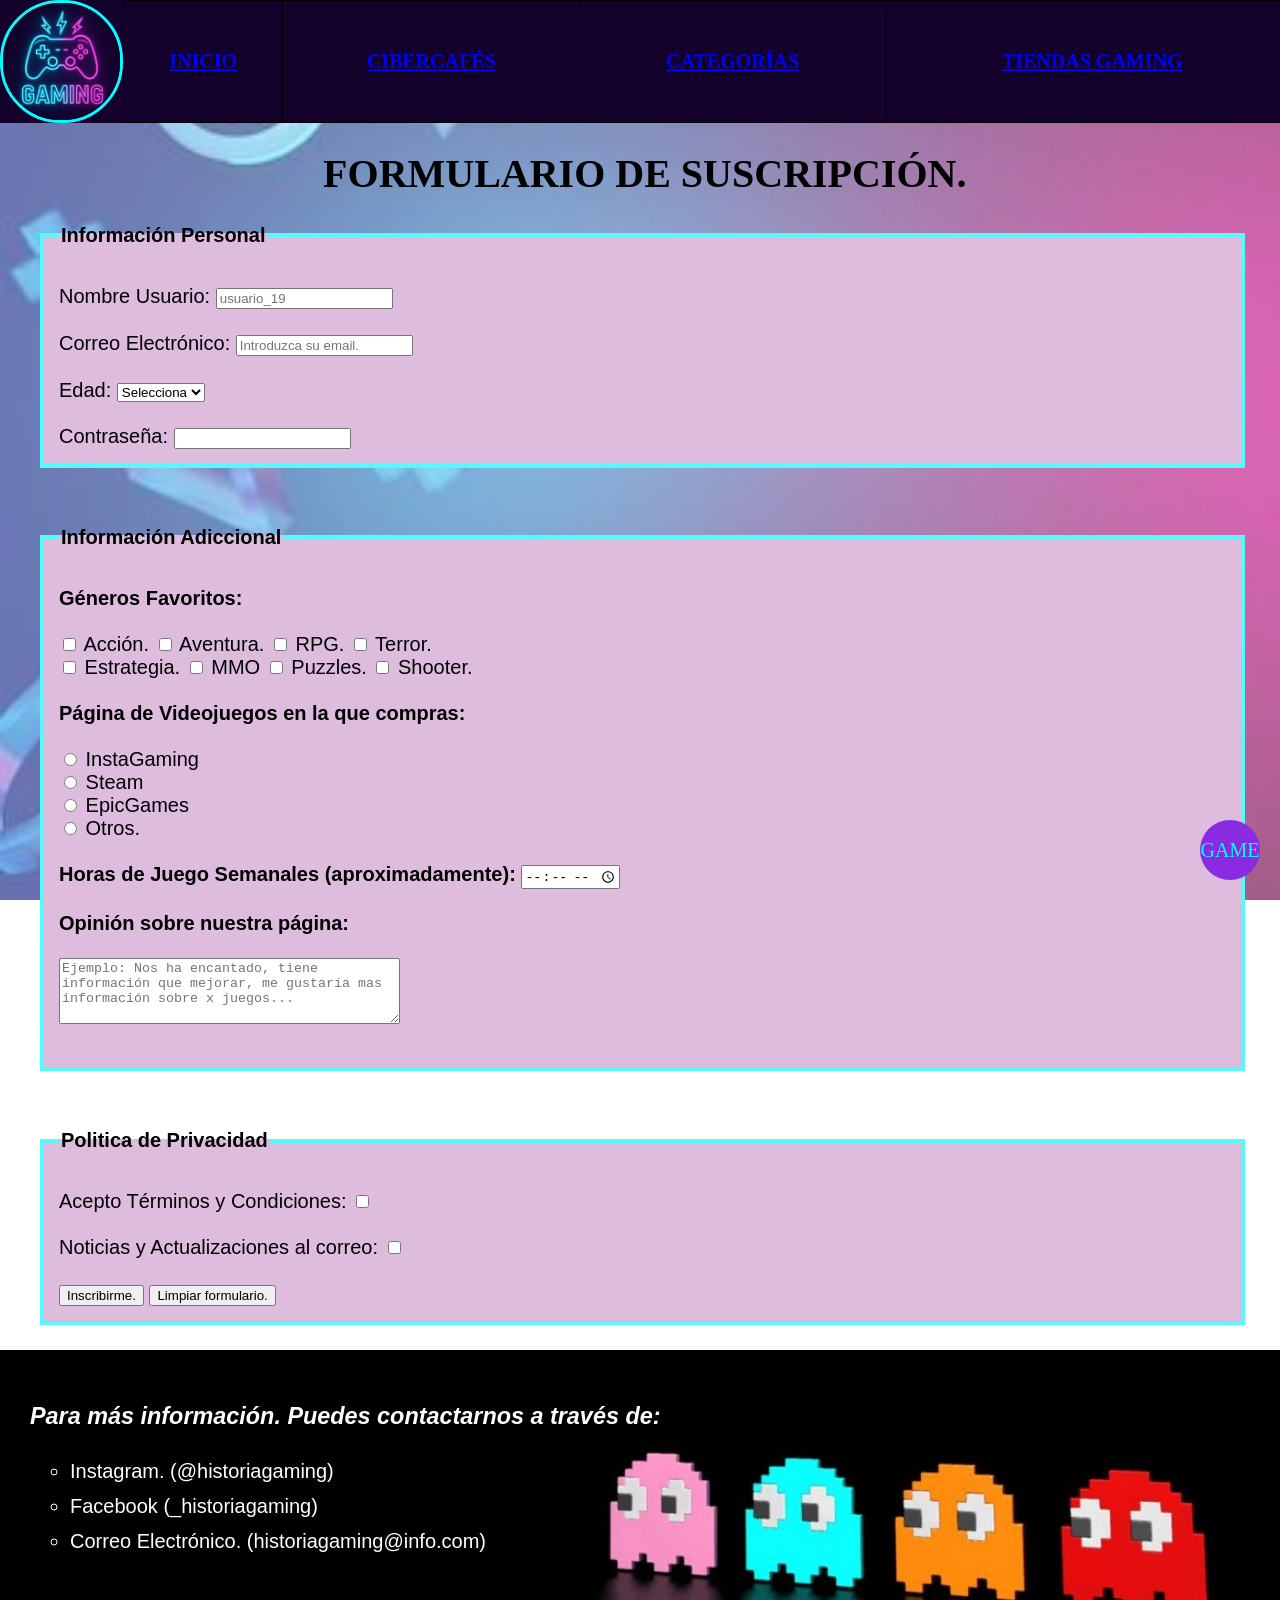
<file: formulario.html>
<!DOCTYPE html>
<html lang="es">
    <head>
        <meta charset="UTF-8">
        <meta name="viewport" content="width=device-widt">
        <title>Formulario</title>
        <style> table, th, td { /* Define el borde: 1 píxel, sólido,
        color negro */ border: 1px solid black; } table { /* Une los
        bordes de las celdas para un look limpio */ border-collapse:
        collapse; } </style>
        <link rel="stylesheet" href="estilos/estilos.css">
    </head>
    <body>
    <nav class="paginas">
        <img src="/imagenes/logo.png" width="100" alt="logo" class="logo">
        <table>
            <tr>
                <th colspan="2" rowspan="2"><a href="index.html">INICIO</a></th>
                <th colspan="2" rowspan="2"><a href="ciber.html">CIBERCAFÉS</a><br></th>
                <th colspan="2" rowspan="2"><a href="categorias.html">CATEGORÍAS</a><br></th>
                <th colspan="2" rowspan="2"><a href="tiendasgaming.html">TIENDAS GAMING</a><br></th>  
            </tr>
        </table>
    </nav>
<!--COMENZAMOS CON UN ENCABEZADO COMO TITULO PARA EL FORMULARIO.-->
    <header>
        <h1>FORMULARIO DE SUSCRIPCIÓN.</h1>
    </header>
    
    <section>
        <form>
<!--EN UN FIELDSET, USANDO LEGEND PARA QUE SE VEA EL TITULO DEL RECUADRO Y LA INFORMACIÓN DEL USUARIO
CON UNA CONTRASEÑA, NOMBRE Y CORREO OBLIGATORIO.-->            
                <fieldset class="tarjetas">
                    
                    <legend><b>Información Personal</b></legend><br>
                    <label>Nombre Usuario: </label>
                    <input name="nombre y Apellidos" type="text" placeholder="usuario_19" required="true"/><br><br>
                    <laber>Correo Electrónico: </laber>
                    <input name="correo electronico" type="email" placeholder="Introduzca su email." required="true"><br><br>
     
                    <label>Edad: </label>
                    <select>
                        <option>Selecciona</option>
                        <option>18 años</option>
                        <option>19 años</option>
                        <option>20 años</option>
                        <option>21 años</option>
                        <option>+21 años</option>
                    </select><br><br>
                    <label>Contraseña: </label>
                    <input name="contraseña" type="password" required="true"><br>
            </fieldset><br>
<!--AÑADIMOS CHECK BOX, PARA QUE SEÑALEN LAS CASILLAS QUE PREFIERAN, LAS HORAS DE JUEGO ESTÁN CON UN TYPE TIME.
POSTERIORMENTE AÑADIMOS UN TEXTAREA PARA QUE EL USUARIO ESCRIBA OPINION CON UN ROWS Y COLS, PARA UN TAMAÑO IDONEO.-->
          
            <fieldset class="tarjetas">
                <legend><b>Información Adiccional</b></legend><br>
                <label><b>Géneros Favoritos: </b></label><br><br>
                <input type="checkbox">
                <label>Acción.</label>
                <input type="checkbox">
                <label>Aventura.</label>
                <input type="checkbox">
                <label>RPG.</label>
                <input type="checkbox">
                <label>Terror.</label>
                <br>
                <input type="checkbox">
                <label>Estrategia.</label>
                <input type="checkbox">
                <label>MMO</label>
                <input type="checkbox">
                <label>Puzzles.</label>
                <input type="checkbox">
                <label>Shooter.</label><br><br>
<!--USAMOS RADIO, CON ID DEL NOMBRE DE LA PAGINA Y UN NAME GENERICO, PARA QUE EL USUARIO SOLO ELIGA UNA OPCION-->
                <label><b>Página de Videojuegos en la que compras:</b></label><br><br>
                <input type="radio" id="intagaming" name="pagina">
                <label for="instagaming">InstaGaming</label><br>
                <input type="radio" id="steam" name="pagina">
                <label for="steam">Steam</label><br>
                <input type="radio" id="epicgames" name="pagina">
                <label for="epicgames">EpicGames</label><br>
                <input type="radio" id="otros" name="pagina">
                <label for="otros">Otros.</label><br>
<!--PARA LAS HORAS DE JUEGOS SEMANALES PONEMOS UN TYPE TIME PARA QUE SEÑALE EL USUARIO LA HORA APROXIMADAMENTE 
QUE JUEGA A LA SEMANA. POSTERIORMENTE INSERTAMOS UN TEXTAREA PARA QUE USUARIO ESCRIBA SU OPNINION Y LA ADAMPTAMOS
CON ROW Y COLS AL TAMAÑO QUE DESEAMOS.-->
                <br><label><b>Horas de Juego Semanales (aproximadamente): </b></label>
                <input type="time"><br><br>
                <label><b> Opinión sobre nuestra página: </b></label><br><br>
                <textarea  rows="4" cols="40" placeholder="Ejemplo: Nos ha encantado, tiene información que mejorar, me gustaría mas información sobre x juegos..."></textarea><br><br>
            </fieldset><br>
            <fieldset class="tarjetas">
                <legend><b>Politica de Privacidad</b></legend><br>
                <label>Acepto Términos y Condiciones: </label>
                <input type="checkbox" required="true"><br><br>
                <label>Noticias y Actualizaciones al correo: </label>
                <input type="checkbox"><br><br>
<!-- PARA ENVIAR EL FORMULARIO LO HACEMOS CON TYPE SUBMIT Y LE EL VALOR INSCRIBIRME, AL IGUAL CON RESET, LE DAMOS EL VALOR DE LIMPIAR FORMULARIO-->
                <input type="submit" value="Inscribirme.">
                <input type="reset" value="Limpiar formulario."><br>
            </fieldset>
        </form>
    </section> 
 <!-- POR ÚLTIMO AÑADIMOS UN PIE DE PAGINA PARA QUE EL USUARIO PUEDA CONTACTARNOS A TRAVÉS DE REDES Y CORREO-->
    <footer>
        <h3><i>Para más información. Puedes contactarnos a través de:</i></h3>
        <ul type="circle">
            <li>Instagram. (@historiagaming)</li>
            <li>Facebook (_historiagaming)</li> 
            <li>Correo Electrónico. (historiagaming@info.com)</li>
        </ul>   
    </footer> 
    <div class="boton">GAME</div>           
    </body> 
</html>
</file>
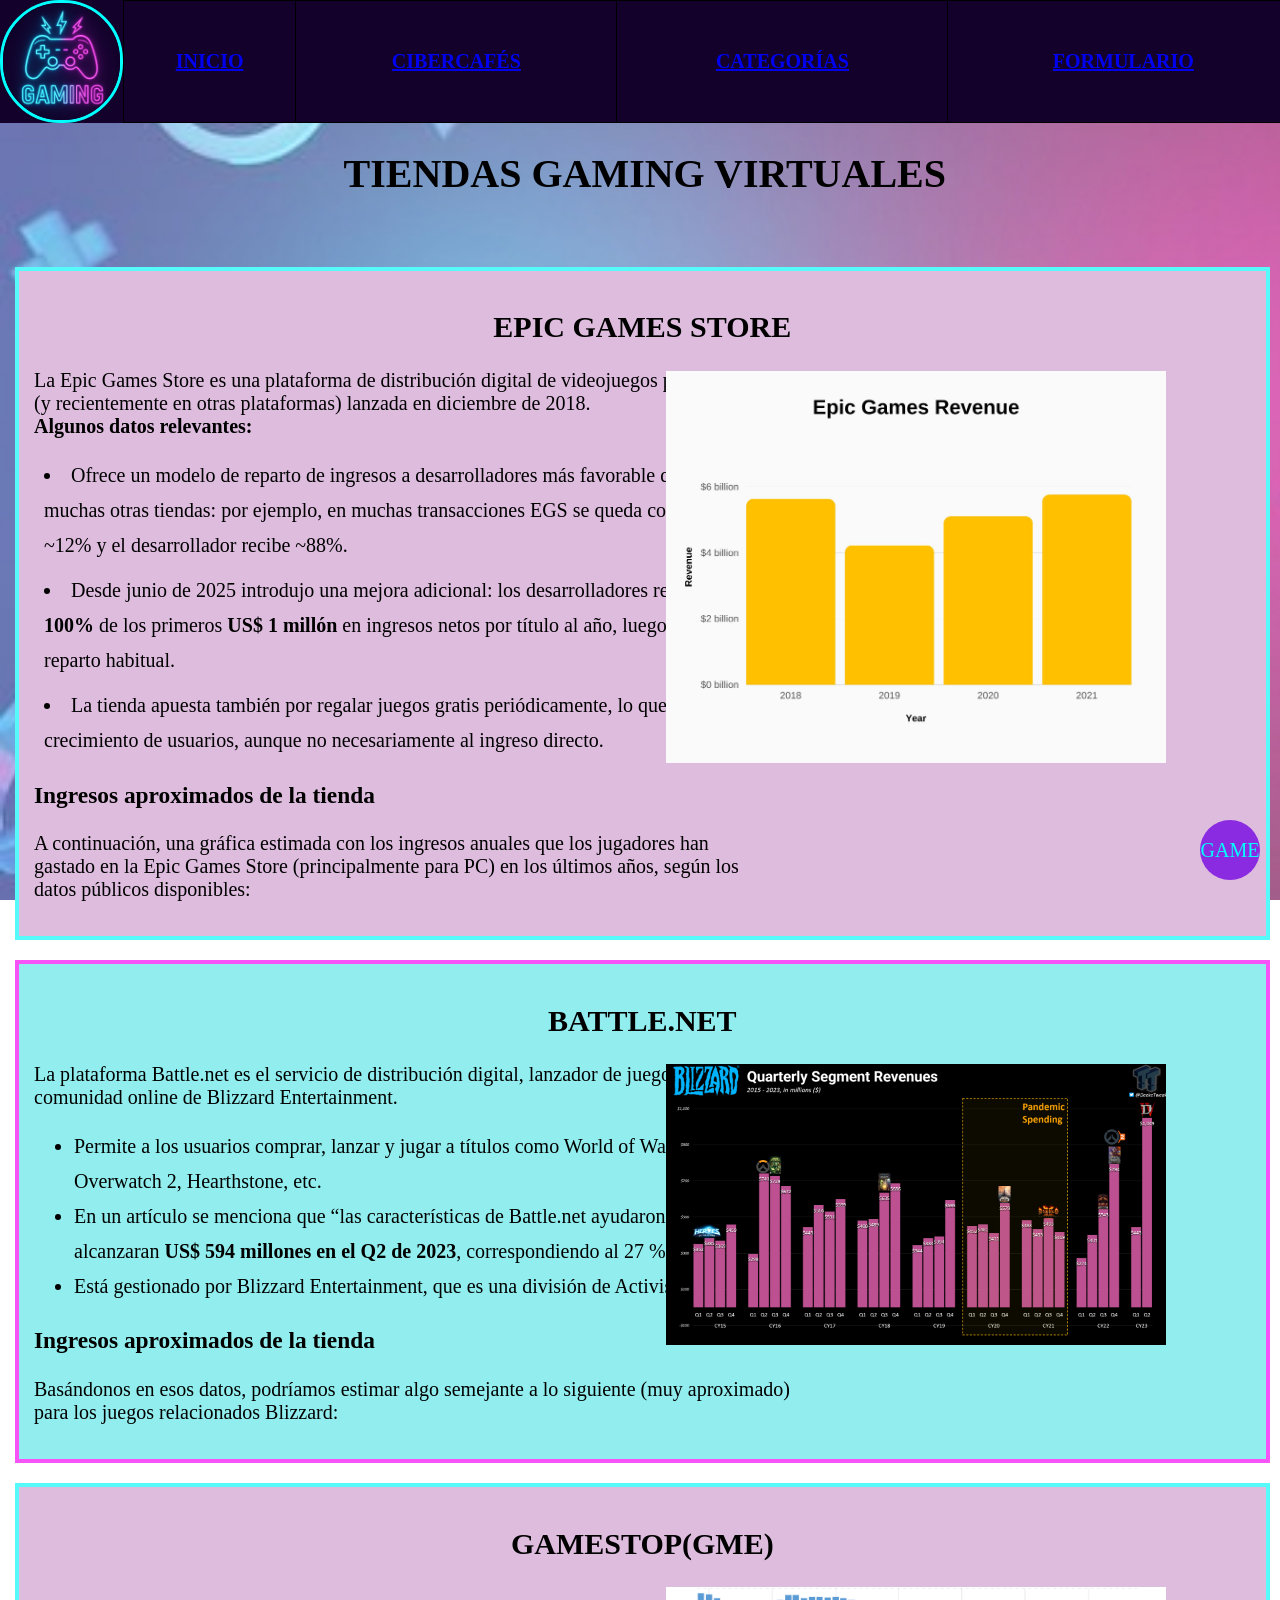
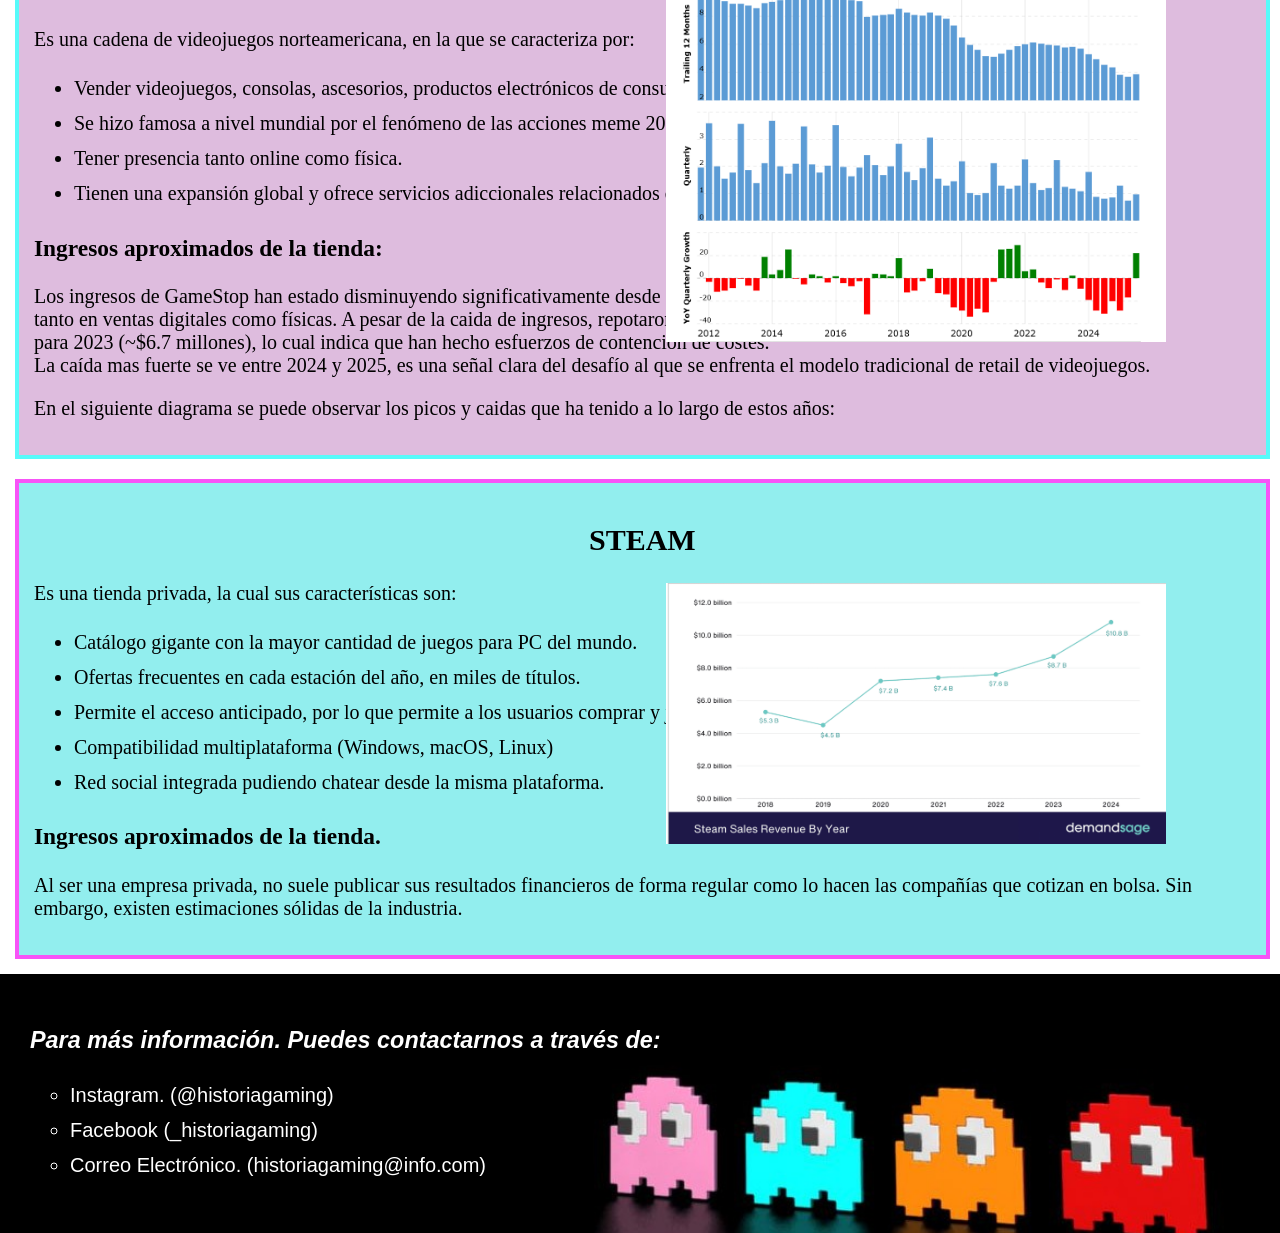
<file: tiendasgaming.html>
<!DOCTYPE html>
<html lang="es">
    <head>
        <meta charset="UTF-8">
        <meta name="viewport" content="width=device-widt">
        <title>Tiendasgaming</title>
        <style> table, th, td { /* Define el borde: 1 píxel, sólido,
        color negro */ border: 1px solid black; } table { /* Une los
        bordes de las celdas para un look limpio */ border-collapse:
        collapse; } </style>
        <link rel="stylesheet" href="estilos/estilos.css">
    </head>
    <!-- Apartir de aqui pongo la estructura html con su header y nav principales-->
    <body>

    <nav class="paginas">
        <img src="/imagenes/logo.png" width="100" alt="logo" class="logo">
        <table>
            <tr>
                <th colspan="2" rowspan="2"><a href="index.html">INICIO</a></th>
                <th colspan="2" rowspan="2"><a href="ciber.html">CIBERCAFÉS</a><br></th>  
                <th colspan="2" rowspan="2"><a href="categorias.html">CATEGORÍAS</a><br></th>  
                <th colspan="2" rowspan="2"><a href="formulario.html">FORMULARIO</a><br></th>  
            </tr>
        </table>
    </nav>

    <header>
        <h1>TIENDAS GAMING VIRTUALES</h1><br>
    </header>
    
    <section><!--A partir de aquí lo que se hace es poner una informacion de dicha tienda virtual agregado con un gráfico-->
        <div class="tarjetas">   
        <h2 id="titulo">EPIC GAMES STORE</h2>
        <p>La Epic Games Store es una plataforma de distribución digital de videojuegos para PC <br>
        (y recientemente en otras plataformas) lanzada en diciembre de 2018.<br>
        </ul>
            <b>Algunos datos relevantes:</b></p>
        
            <li id="punto">Ofrece un modelo de reparto de ingresos a desarrolladores más favorable que<br> 
            muchas otras tiendas: por ejemplo, en muchas transacciones EGS se queda con un<br> 
            ~12% y el desarrollador recibe ~88%.</li>
            <li id="punto">Desde junio de 2025 introdujo una mejora adicional: los desarrolladores retienen el<br>
            <b>100%</b> de los primeros <b>US$ 1 millón</b> en ingresos netos por título al año, luego aplica el<br>
            reparto habitual.</li>
            <li id="punto">La tienda apuesta también por regalar juegos gratis periódicamente, lo que ayuda al<br> 
            crecimiento de usuarios, aunque no necesariamente al ingreso directo.</li>
        </ul>
        <h3>Ingresos aproximados de la tienda</h3>
        <p>A continuación, una gráfica estimada con los ingresos anuales que los jugadores han<br> 
        gastado en la Epic Games Store (principalmente para PC) en los últimos años, según los<br> 
        datos públicos disponibles:</p>
        <img src="/imagenes/epicgames.jpg" width="500" id="imagen"><!--Estos son los graficos-->
        </div>
        <div class="tarjetas">
        <h2 id="titulo">BATTLE.NET</h2>
        <p>La plataforma Battle.net es el servicio de distribución digital, lanzador de juegos y<br> 
        comunidad online de Blizzard Entertainment.</p>
        <ul>
            <li>Permite a los usuarios comprar, lanzar y jugar a títulos como World of Warcraft,<br>
            Overwatch 2, Hearthstone, etc.</li>
            <li>En un artículo se menciona que “las características de Battle.net ayudaron a que los 
            ingresos de PC <br>alcanzaran <b>US$ 594 millones en el Q2 de 2023</b>, correspondiendo al 27 % 
            de los ingresos totales”.</li>
            <li>Está gestionado por Blizzard Entertainment, que es una división de Activision Blizzard.</li>
        </ul>
        <h3>Ingresos aproximados de la tienda</h3>
        <p>Basándonos en esos datos, podríamos estimar algo semejante a lo siguiente (muy aproximado)<br>
        para los juegos relacionados Blizzard:</p>
        <img src="/imagenes/blizzard.png" width="500" id="imagen">
<!--INICIAMOS NUEVA TIENDA CON UN SEGUNDO ENCABEZADO, UN RESUMEN MUY BREVE DE LA TIENDA, LAS CARACTERISTICAS QUE LO COMPONEN, Y EL GRÁFICO DE LOS INGRESOS.-->
        </div>
        <div class="tarjetas">
        <h2 id="titulo">GAMESTOP(GME)</h2><br>
        <p>Es una cadena de videojuegos norteamericana, en la que se caracteriza por:
        <ul type="">
            <li>Vender videojuegos, consolas, ascesorios, productos electrónicos de consumo y artículos de colección.</li>
            <li>Se hizo famosa a nivel mundial por el fenómeno de las acciones meme 2021.</li>
            <li>Tener presencia tanto online como física.</li>
            <li>Tienen una expansión global y ofrece servicios adiccionales relacionados con la electrónica.</li>
        </ul>
        <h3>Ingresos aproximados de la tienda:</h3>
        Los ingresos de GameStop han estado disminuyendo significativamente desde su pico lo que refleja la presión de mercado,<br>
        tanto en ventas digitales como físicas. A pesar de la caida de ingresos, repotaron un beneficio neto modesto <br>
        para 2023 (~$6.7 millones), lo cual indica que han hecho esfuerzos de contención de costes.<br>
        La caída mas fuerte se ve entre 2024 y 2025, es una señal clara del desafío al que se enfrenta el modelo tradicional de retail de videojuegos.</p>
        <p>En el siguiente diagrama se puede observar los picos y caidas que ha tenido a lo largo de estos años:</p>
        <img src="/imagenes/gamestop.png" width="500" id="imagen">
<!--AL IGUAL QUE EN GAMESTOP, SEGUNDO ENCABEZADO, UTILIZAMOS PARRAFOS PARA EL BREVE RESUMEN Y LUEGO UTILIZAMOS EL TIPO DISCO PARA SEÑALAR CADA
CARACTERISTICA HACIENDO DE ELLO UNA LISTA. POSTERIORMENTE UTILIZAMOS UN TERCER ENCABEZADO PARA EL INGRESO DE  LA TIENDA Y COLOCAMOS EL GRÁFICO 
MEDIANTE UNA IMAGEN-->
        </div>
        <div class="tarjetas">
        <h2 id="titulo">STEAM</h2>
        <div class=texto><p>Es una tienda privada, la cual sus características son:</p>
        <ul type="disc">
            <li>Catálogo gigante con la mayor cantidad de juegos para PC del mundo.</li>
            <li>Ofertas frecuentes en cada estación del año, en miles de títulos.</li>
            <li>Permite el acceso anticipado, por lo que permite a los usuarios comprar y jugar versiones en desarrollo.</li>
            <li>Compatibilidad multiplataforma (Windows, macOS, Linux)</li>
            <li>Red social integrada pudiendo chatear desde la misma plataforma.</li>
        </ul>
        <h3>Ingresos aproximados de la tienda.</h3>
        <p>Al ser una empresa privada, no suele publicar sus resultados financieros de forma regular como lo hacen las compañías que cotizan en bolsa. 
            Sin embargo, existen estimaciones sólidas de la industria.
        </p>
        </div>
        <img src="imagenes/steam.png" width="500" id="imagen">
        </div>
    </section>
<!--COMO EN TODAS LAS PAGINAS, AÑADIMOS EL PIE DE PAGINA-->    
    <footer>
        <h3><i>Para más información. Puedes contactarnos a través de:</i></h3>
        <ul type="circle">
            <li>Instagram. (@historiagaming)</li>
            <li>Facebook (_historiagaming)</li> 
            <li>Correo Electrónico. (historiagaming@info.com)</li>
        </ul>
    </footer>
    <div class="boton">GAME</div>
    </body>
</html>
</file>
<file: estilos/estilos.css>
/*ASPECTO GENERALES*/

/*cuerpo general*/

body{
background-image: url('../imagenes/fondo.jpg'); 
background-size: cover;
background-attachment: fixed;
background-repeat:no-repeat;
font-size: 20px;
}

/*Aqui al pasar el cursor en las opciones de elección de la pagina pondra un fondo blanco*/

th:hover{
    background-color: rgb(87, 250, 250);
}

/*modificamos el logo*/

.logo{
    border: 3px solid black;
    border-color: aqua;
    border-radius: 60px;
    width: 9%;
}

/*Aqui creamos el estilo que va a tener nuestro circulo flotante por todas las paginas*/

.boton{
    width: 60px;
    height: 60px;
    border-radius: 180%;
    position: fixed;
    right: 0;
    bottom: 0;
    background-color: blueviolet;
    text-align: center;
    align-content: center;
    margin: 20px;
    color: aqua;
}    

/*encabezado alineado al centro*/

header{
    text-align: center;
}

/*pie de pagina*/

footer {
    font-family: sans-serif;
    background-image: url('../imagenes/imgfooter.jpg');
    background-size: cover;
    background-attachment: static;
    background-position: center;
    color:white;
    padding:30px;
    width: 97%;
      
}

/*interlineado de listas*/

ul, li{
    line-height: 35px;
    
}


/*tabla de navegación superior*/

body, nav, table, tr {
    border-spacing: 50px;
    border-collapse: collapse;
    width: 100.75%;
    margin: 0 0;   
}


/*ajuste de las tablas de navagacion superiores*/

.paginas {
    
    background-size: 100%;
    display: flex;
    background-color:rgb(19, 1, 43);

}




/*INDEX*/

/*añadido de bordes a cada lista, un display flex y un margen entre div*/

.tarjetas:nth-child(odd){
    background-color: rgb(222, 188, 222);
    border: 4px solid rgb(87, 250, 250);
    margin-left: 15px;
    padding: 15px;
    margin-bottom: 15px;
    position: relative;
}

.tarjetas:nth-child(even){
    background-color: rgb(146, 238, 238);
    border: 4px solid rgb(247, 84, 247);
    margin-left: 15px;
    margin-bottom: 15px;
    padding: 15px;
    position: relative;
}

/*Colocacion del video y audio e imagen*/

#imagen2{
    display: flex;
    position: absolute;
    right: 100px;
    top:20px;
}

.video{ 
    display: flex;
    justify-content: center;
    margin-top: 40px;
}

.audio{

    display:flex;
    margin-bottom: 25px;
    margin-top:15px;
    justify-content:center;
}

/*CATEGORIAS*/

/*Margen para que no quede pegado al filo de la pagina*/

.contenido{
    margin: 10px;
}

/*Contenido centrado y con margenes*/

.mismapagina{
    display: flex;
    justify-content: center;
    margin-top: 25px;
    margin-bottom: 25px;

}

/*Utilizamos la clase tarjetas del index para hacer el margen, el borde... */
/*Ponemos todo los titulos al centro*/

#titulo{
    text-align: center;
}

#subgenero{
    list-style-type: disc;
    margin: 10px;
    text-decoration: underline overline;
}



/*FORMULARIO*/
form{
    margin: 25px;
    font-size: 20px;
    font-family: Arial, Helvetica, sans-serif
}



/*CIBER*/
.contenido{
    font-size: 20px;
    font-family: Arial, Helvetica, sans-serif;
    line-height: 40px;
}

.mapas{
    justify-content: right;
    align-items: right;
    margin-bottom: 25px;
   
}

#imagen3{
    display: flex;
    position: absolute;
    right: 90px;
    top:270px;
}




/*TIENDAS GAMING*/
/*Añadimos las tarjetas*/

#imagen{
    display: flex;
    position: absolute;
    right: 100px;
    top:100px;
    
}

.tarjetas{
    position:relative;
    padding: 50px;
    margin: 20px;

}

#punto{
    list-style-type: disc;
    margin: 10px;
}
</file>
